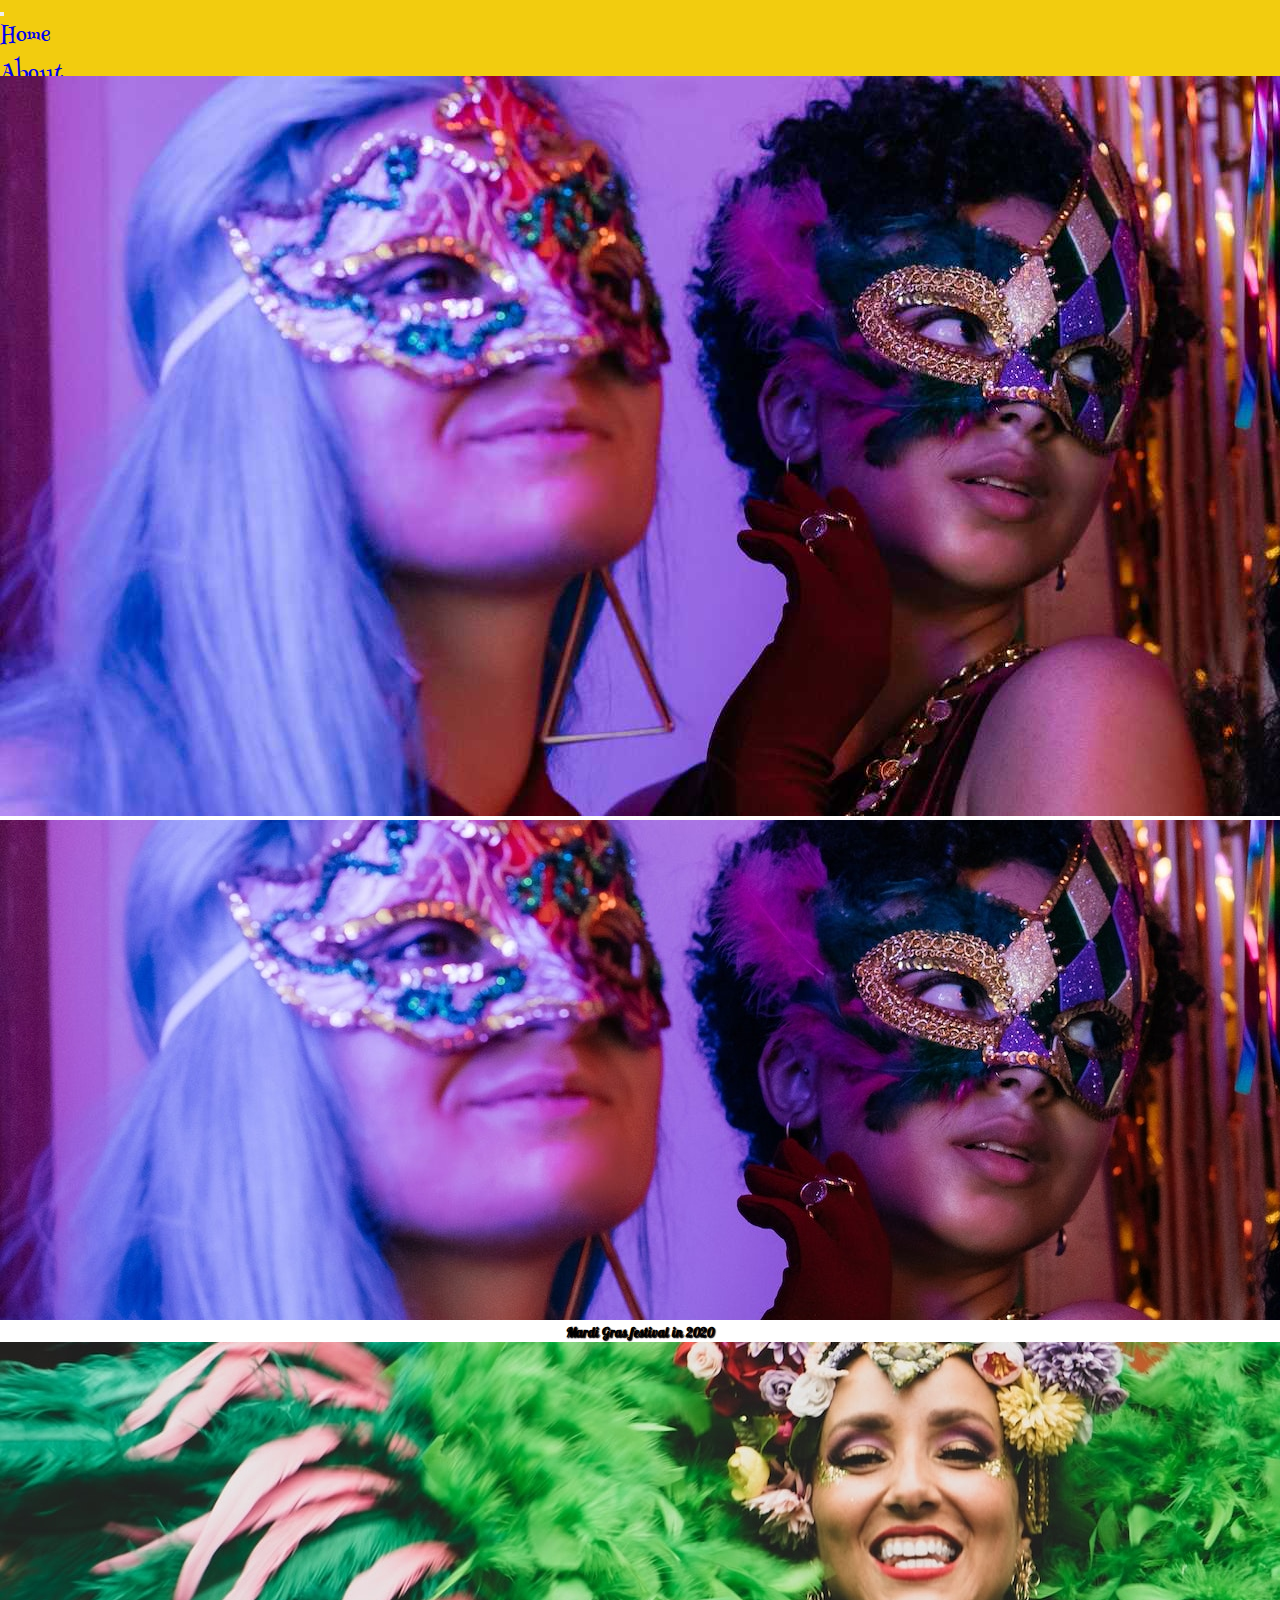
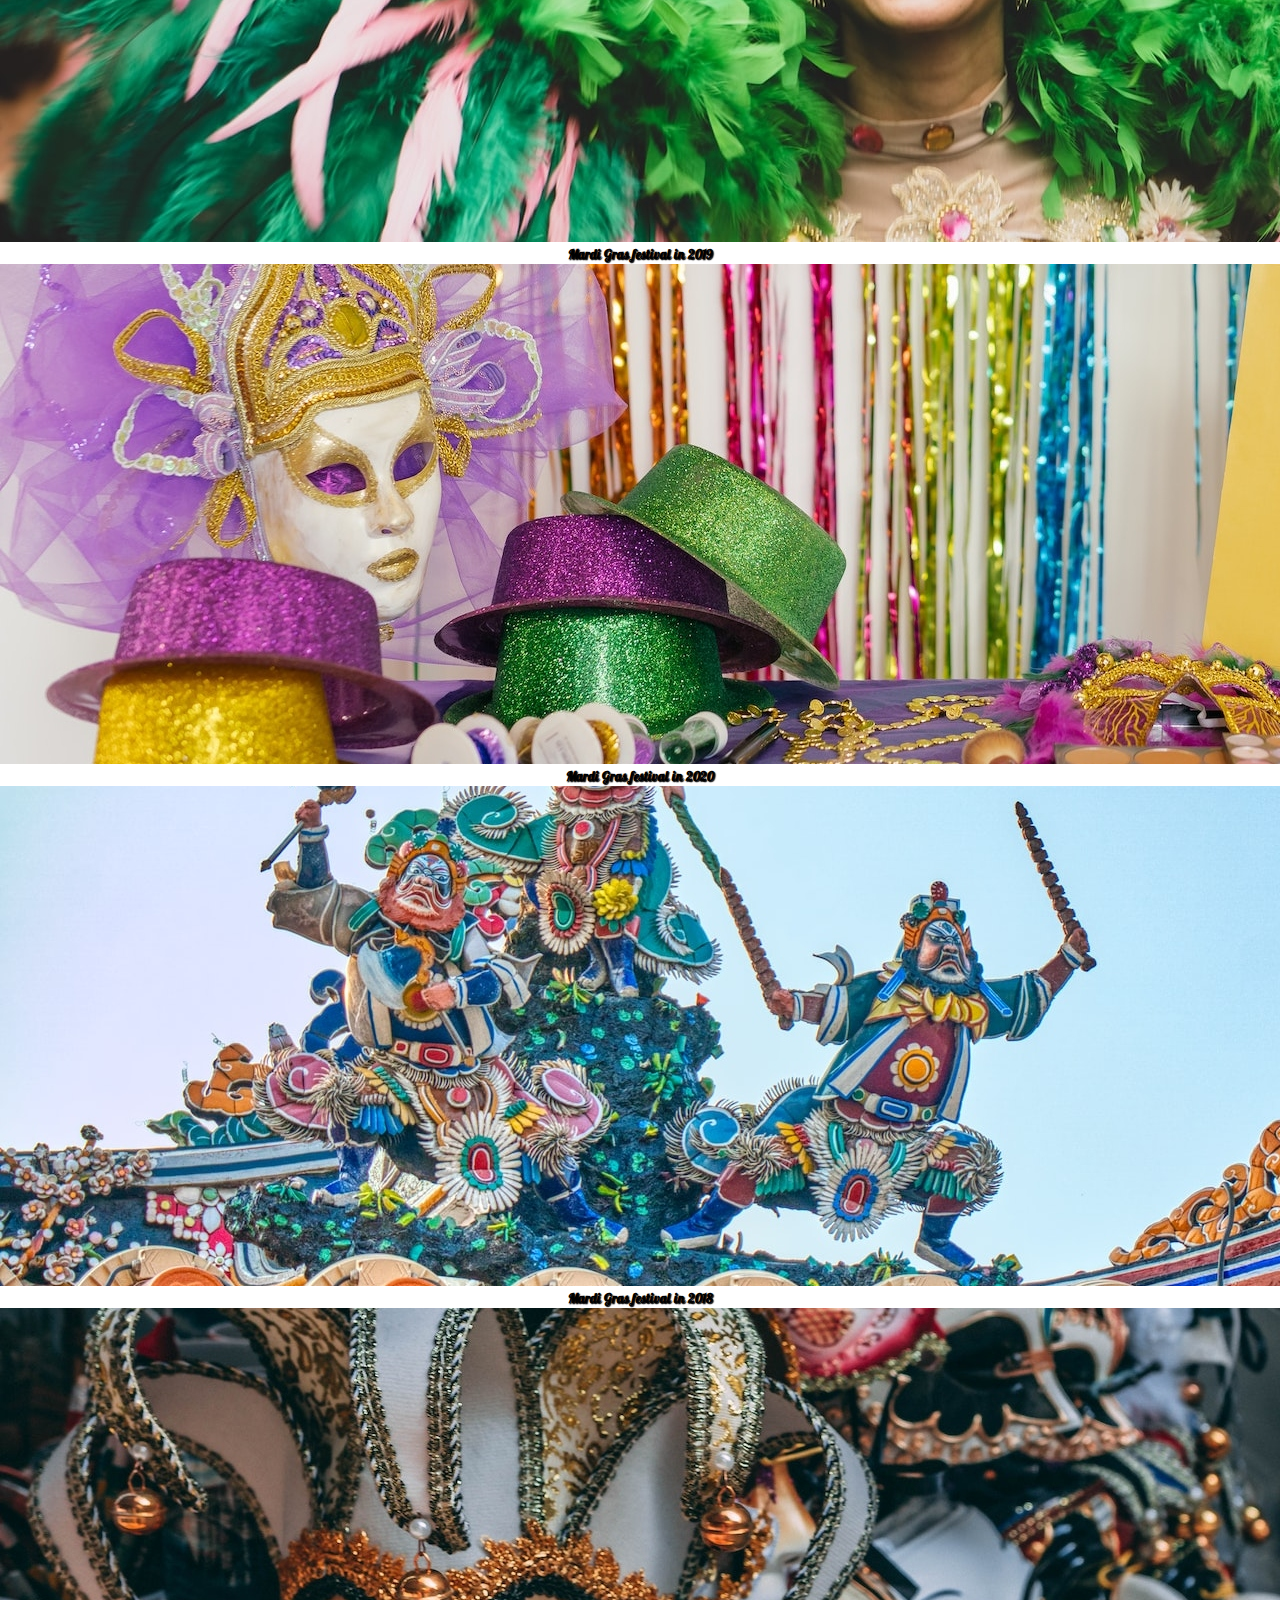
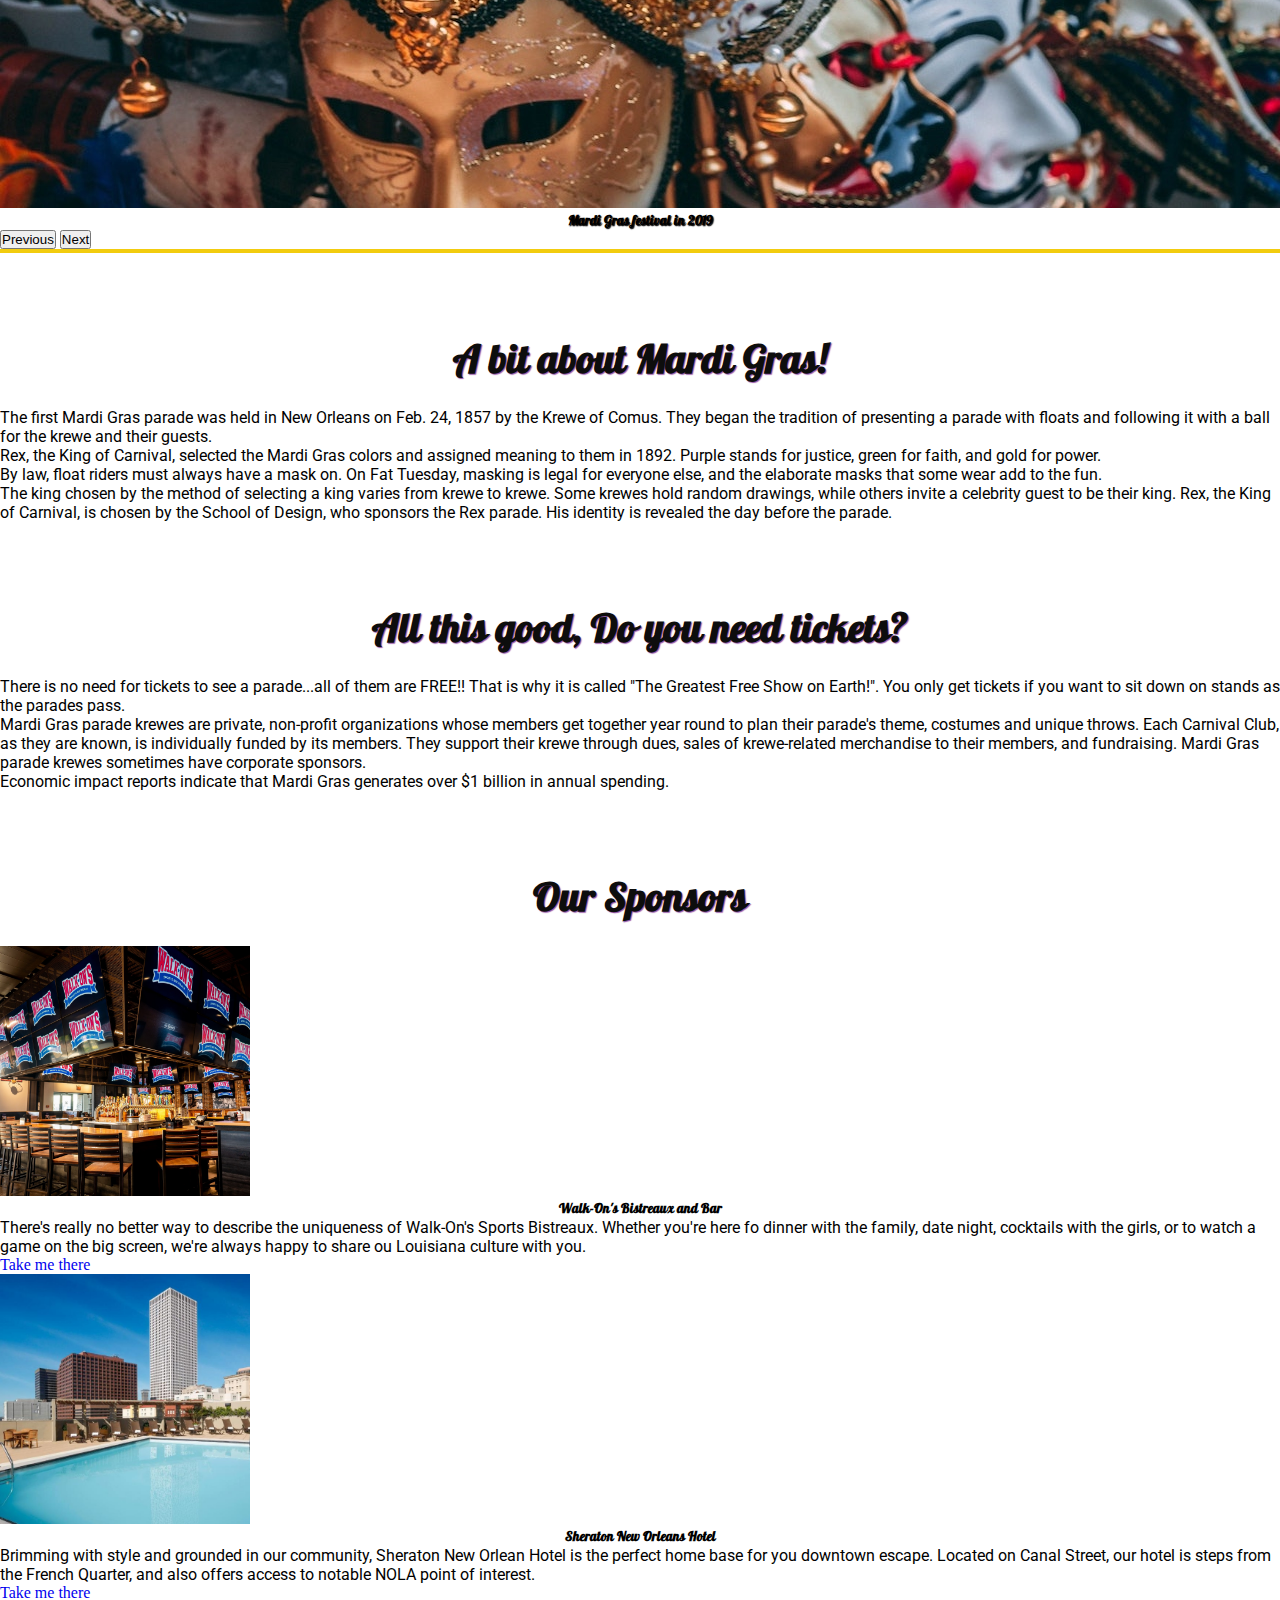
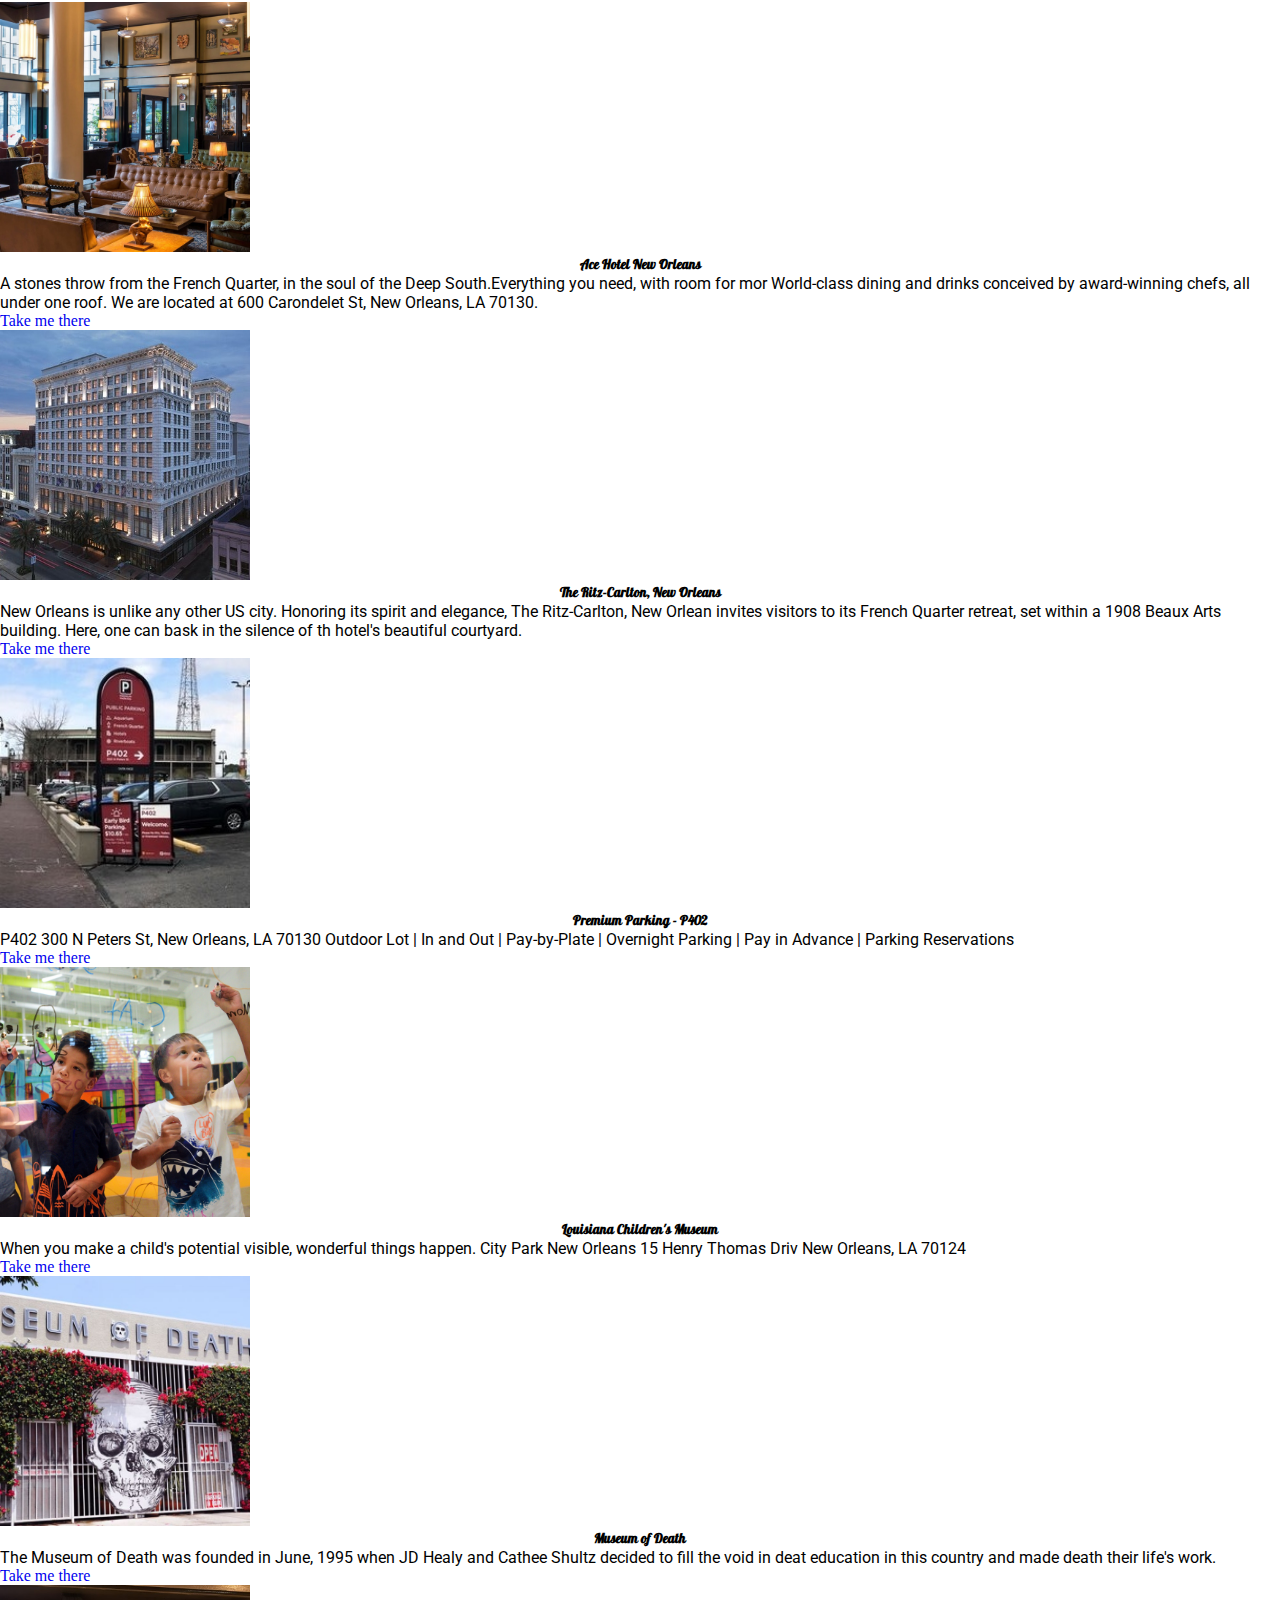
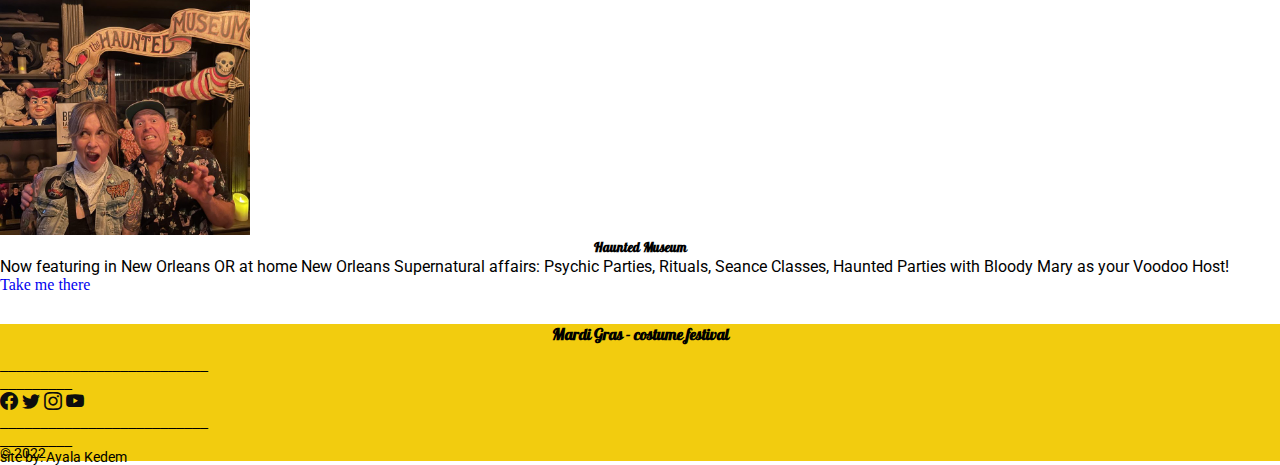
<file: index.html>
<!DOCTYPE html>
<html lang="en">
<head>
  <meta charset="UTF-8">
  <meta http-equiv="X-UA-Compatible" content="IE=edge">
  <meta name="viewport" content="width=device-width, initial-scale=1.0">
  <title>Mardi Gras - Home</title>
    <!-- Bootstrap import -->
    <link href="https://cdn.jsdelivr.net/npm/bootstrap@5.2.0/dist/css/bootstrap.min.css"
      rel="stylesheet"
      integrity="sha384-gH2yIJqKdNHPEq0n4Mqa/HGKIhSkIHeL5AyhkYV8i59U5AR6csBvApHHNl/vI1Bx"
      crossorigin="anonymous"/>
    <link rel="stylesheet"
      href="https://cdn.jsdelivr.net/npm/bootstrap-icons@1.9.1/font/bootstrap-icons.css"/>
    <script src="https://cdn.jsdelivr.net/npm/bootstrap@5.2.0/dist/js/bootstrap.bundle.min.js"
      integrity="sha384-A3rJD856KowSb7dwlZdYEkO39Gagi7vIsF0jrRAoQmDKKtQBHUuLZ9AsSv4jD4Xa"
      crossorigin="anonymous"></script>
  <link rel="stylesheet" href="style/main.css">
  <link rel="sohrtcun icon" href="img/favicon.png">
</head>

<body>
  <div class="container-fluid p-0">
    
    <!-- Nav -->
    <header>
      <nav class="navbar navbar-expand-lg w-100 myNav d-flex justify-content-between">
        <div class="container-fluid p-0">
          <button class="navbar-toggler ms-3" type="button" data-bs-toggle="collapse" data-bs-target="#navbarSupportedContent" aria-controls="navbarSupportedContent" aria-expanded="false"
           aria-label="Toggle navigation">
            <span class="navbar-toggler-icon"></span>
          </button>
          <div class="collapse navbar-collapse pt-1" id="navbarSupportedContent">
            <ul class="navbar-nav me-auto mb-2 mb-lg-0 w-450 d-flex justify-content-around ms-lg-4 ps-3">
              <li class="nav-item">
                <a class="nav-link active hover1" aria-current="page" href="index.html">Home</a>
              </li>
              <li class="nav-item">
                <a class="nav-link hover2" href="about.html">About</a>
              </li>
              <li class="nav-item">
                <a class="nav-link hover1" href="media.html">Media</a>
              </li>
              <li class="nav-item">
                <a class="nav-link hover2" href="faq.html">FAQ</a>
              </li>
              <li class="nav-item">
                <a class="nav-link hover1" href="contact.html">Contact</a>
              </li>
            </ul>
            <div class="d-xl-block d-lg-none position-absolute mt-xl-0 ms-xl-0 mt-3 ms-4 top-0 start-50 translate-middle-x">
              <a href="index.html">
                <img src="logo.png" alt="logo Mardi Gras New Orlean" class="w-10">
              </a>
            </div>
            <div class="d-xl-none d-lg-block d-none position-absolute top-0 start-50">
              <a href="index.html">
                <img src="logo.png" alt="logo Mardi Gras New Orlean" class="w-10">
              </a>
            </div>

            <!-- Icons -->
            <div class="w-200 d-none d-lg-flex justify-content-around me-lg-5">
              <!-- FaceBook -->
              <a class="btn btn-outline-dark d-flex align-items-center hoverP" href="https://www.facebook.com/MardiGrasNewOrleans" target="_blank">
                <i class="bi bi-facebook"></i> 
              </a>
              <!-- Twitter -->
              <a class="btn btn-outline-dark d-flex align-items-center hoverG" href="https://twitter.com/MardiGrasNOLA" target="_blank">
                <i class="bi bi-twitter"></i> 
              </a>
              <!-- Instagram -->
              <a class="btn btn-outline-dark d-flex align-items-center hoverP" href="https://www.instagram.com/mardigrasneworleans/" target="_blank">
                <i class="bi bi-instagram"></i> 
              </a>
              <!-- YouTube -->
              <a class="btn btn-outline-dark d-flex align-items-center hoverG" href="https://www.youtube.com/channel/UCOrq1qF6dVDn9Do-wvbKh0Q" target="_blank">
                <i class="bi bi-youtube"></i> 
              </a>
            </div>
          </div>
        </div>
      </nav>
    </header>
    <!-- /Nav -->
  <!-- container-fluid End -->

  <div class="container-fluid p-0">
    <img src="./img/carousel.jpg" class="d-md-none w-100" alt="caruoselPic">
    <!-- Carousel -->
    <div id="carouselExampleCaptions" class="carousel slide carousel-fade" data-bs-ride="carousel">
      <div class="carousel-inner d-md-block d-none">
        <!-- Pic1 -->
        <div class="carousel-item active">
          <img src="./img/caruoselPic1.jpg" class="d-block w-100" alt="caruoselPic">
          <div class="carousel-caption d-none d-md-block">
            <h5 class="myShadow">Mardi Gras festival in 2020</h5>
          </div>
        </div>
        <!-- Pic2 -->
        <div class="carousel-item">
          <img src="./img/caruoselPic2.jpg" class="d-block w-100" alt="caruoselPic">
          <div class="carousel-caption d-none d-md-block">
            <h5 class="myShadow">Mardi Gras festival in 2019</h5>
          </div>
        </div>
        <!-- Pic3 -->
        <div class="carousel-item">
          <img src="./img/caruoselPic3.jpg" class="d-block w-100" alt="caruoselPic">
          <div class="carousel-caption d-none d-md-block">
            <h5 class="myShadow">Mardi Gras festival in 2020</h5>
          </div>
        </div>
        <!-- Pic4 -->
        <div class="carousel-item">
          <img src="./img/caruoselPic4.jpg" class="d-block w-100" alt="caruoselPic">
          <div class="carousel-caption d-none d-md-block">
            <h5 class="myShadow">Mardi Gras festival in 2018</h5>
          </div>
        </div>
        <!-- Pic5 -->
        <div class="carousel-item">
          <img src="./img/caruoselPic5.jpg" class="d-block w-100" alt="caruoselPic">
          <div class="carousel-caption d-none d-md-block">
            <h5 class="myShadow">Mardi Gras festival in 2019</h5>
          </div>
        </div>
      </div>
      <button class="carousel-control-prev d-md-block d-none" type="button" data-bs-target="#carouselExampleCaptions" data-bs-slide="prev">
        <span class="carousel-control-prev-icon" aria-hidden="true"></span>
        <span class="visually-hidden">Previous</span>
      </button>
      <button class="carousel-control-next d-md-block d-none" type="button" data-bs-target="#carouselExampleCaptions" data-bs-slide="next">
        <span class="carousel-control-next-icon" aria-hidden="true"></span>
        <span class="visually-hidden">Next</span>
      </button>
    </div>
    <!-- /Carousel -->
    <div class="myBorder"></div>
  </div>
  <!-- container-fluid End -->
  

  <!-- Container Start -->
  <div class="container w-75">
    <!-- Text Grid -->
    <div class="row text-center">
      <div class="col-md-6">
        <section>
          <h1>A bit about Mardi Gras!</h1>
          <p>
            The first Mardi Gras parade was held in New Orleans on Feb. 24, 1857 by the Krewe of Comus. They began the tradition of presenting a parade with floats and following it with a ball for the krewe and their guests.
          </p>
          <p>
            Rex, the King of Carnival, selected the Mardi Gras colors and assigned meaning to them in 1892. Purple stands for justice, green for faith, and gold for power.
          </p>
          <p>
            By law, float riders must always have a mask on. On Fat Tuesday, masking is legal for everyone else, and the elaborate masks that some wear add to the fun.
          </p>
          <p>
            The king chosen by the method of selecting a king varies from krewe to krewe. Some krewes hold random drawings, while others invite a celebrity guest to be their king. Rex, the King of Carnival, is chosen by the School of Design, who sponsors the Rex parade. His identity is revealed the day before the parade.
          </p>
        </section>
      </div>

      <div class="col-md-6">
        <section>
          <h1>All this good, Do you need tickets?</h1>
          <p>
            There is no need for tickets to see a parade...all of them are FREE!! That is why it is called "The Greatest Free Show on Earth!". You only get tickets if you want to sit down on stands as the parades pass.
          </p>
          <p>
            Mardi Gras parade krewes are private, non-profit organizations whose members get together year round to plan their parade's theme, costumes and unique throws. Each Carnival Club, as they are known, is individually funded by its members. They support their krewe through dues, sales of krewe-related merchandise to their members, and fundraising. Mardi Gras parade krewes sometimes have corporate sponsors.
          </p>
          <p>
            Economic impact reports indicate that Mardi Gras generates over $1 billion in annual spending.
          </p>
        </section>
      </div>
    </div>
  </div>
  <!-- container End -->

  <!-- Container Card Start -->
  <div class="container container-card">
    <!-- Gris for Cards -->
    <h1>Our Sponsors</h1>
    <div class="card-deck row row-cols-1 row-cols-sm-2 row-cols-md-3 row-cols-lg-4 justify-content-center text-center myContainer-card">
      <!-- Card 1 -->
      <div class="col mb-4">
        <div class="card myTransform h-100">
          <a href="https://walk-ons.com/" target="_blank">
            <img src="./img/pic1Walk-On's Bistreaux and Bar.jpg" class="card-img-top" alt="Walk-On's Bistreaux and Bar">
          </a>
          <div class="card-body d-flex flex-column justify-content-between align-items-center">
            <div>
              <h5 class="card-title">Walk-On's Bistreaux and Bar</h5>
              <p class="card-text">There's really no better way to describe the uniqueness of Walk-On's Sports Bistreaux. Whether you're here fo  dinner with the family, date night, cocktails with the girls, or to watch a game on the big screen, we're always happy to share ou  Louisiana culture with you.</p>
            </div>
            <a href="https://walk-ons.com/" target="_blank" class="btn btn-secondary w-75 mt-3">Take me there</a>
          </div>
        </div>
      </div>
      <!-- Card 2 -->
      <div class="col mb-4">
        <div class="card myTransform h-100">
          <a href="https://www.junghotel.com/?gclid=Cj0KCQjw94WZBhDtARIsAKxWG-9XOOPzsNevm6_eyzluPL4q--R-xoEVzA89yLCGCX3CGNZsduOIl-MaAgGWEALw_wc gclsrc=aw.ds" target="_blank">
            <img src="./img/pic2Sheraton New Orleans Hotel.jpg" class="card-img-top" alt="Sheraton New Orleans Hotel">
          </a>
          <div class="card-body d-flex flex-column justify-content-between align-items-center">
            <div>
              <h5 class="card-title">Sheraton New Orleans Hotel</h5>
              <p class="card-text">Brimming with style and grounded in our community, Sheraton New Orlean Hotel is the perfect home base for you  downtown escape. Located on Canal Street, our hotel is steps from the French Quarter, and also offers access to notable NOLA point  of interest.</p>
            </div>
            <a href="https://www.junghotel.com/?gclid=Cj0KCQjw94WZBhDtARIsAKxWG-9XOOPzsNevm6_eyzluPL4q--R-xoEVzA89yLCGCX3CGNZsduOIl-MaAgGWEALw_wc gclsrc=aw.ds" target="_blank" class="btn btn-secondary w-75 mt-3">Take me there</a>
          </div>
        </div>
      </div>
      <!-- Card 3 -->
      <div class="col mb-4">
        <div class="card myTransform h-100">
          <a href="https://acehotel.com/new-orleans/rooms/" target="_blank">
            <img src="./img/pic3Ace Hotel New Orleans.jpg" class="card-img-top" alt="Ace Hotel New Orleans">
          </a>
          <div class="card-body d-flex flex-column justify-content-between align-items-center">
            <div>
              <h5 class="card-title">Ace Hotel New Orleans</h5>
              <p class="card-text">A stones throw from the French Quarter, in the soul of the Deep South.Everything you need, with room for mor World-class dining and drinks conceived by award-winning chefs, all under one roof.
              We are located at 600 Carondelet St, New Orleans, LA 70130.</p>
            </div>
            <a href="https://acehotel.com/new-orleans/rooms/" target="_blank" class="btn btn-secondary w-75 mt-3">Take me there</a>
          </div>
        </div>
      </div>
      <!-- Card 4 -->
      <div class="col mb-4">
        <div class="card myTransform h-100">
          <a href="https://www.ritzcarlton.com/en/hotels/new-orleans" target="_blank">
            <img src="./img/pic4The Ritz-Carlton, New Orleans.jpg" class="card-img-top" alt="The Ritz-Carlton, New Orleans">
          </a>
          <div class="card-body d-flex flex-column justify-content-between align-items-center">
            <div>
              <h5 class="card-title">The Ritz-Carlton, New Orleans</h5>
              <p class="card-text">New Orleans is unlike any other US city. Honoring its spirit and elegance, The Ritz-Carlton, New Orlean  invites visitors to its French Quarter retreat, set within a 1908 Beaux Arts building. Here, one can bask in the silence of th  hotel's beautiful courtyard.</p>
            </div>
            <a href="https://www.ritzcarlton.com/en/hotels/new-orleans" target="_blank" class="btn btn-secondary w-75 mt-3">Take me there</a>
          </div>
        </div>
      </div>
      <!-- Card 5 -->
      <div class="col mb-4">
        <div class="card myTransform h-100">
          <a href="https://www.premiumparking.com/P402" target="_blank">
            <img src="./img/pic5Premium Parking - P402.jpg" class="card-img-top" alt="Louisiana Children's Museum">
          </a>
          <div class="card-body d-flex flex-column justify-content-between align-items-center">
            <div>
              <h5 class="card-title">Premium Parking - P402</h5>
              <p class="card-text">P402 300 N Peters St, New Orleans, LA 70130
              Outdoor Lot | In and Out | Pay-by-Plate | Overnight Parking | Pay in Advance | Parking Reservations</p>
            </div>
            <a href="https://www.premiumparking.com/P402" target="_blank" class="btn btn-secondary w-75 mt-3">Take me there</a>
          </div>
        </div>
      </div>
      <!-- Card 6 -->
      <div class="col mb-4">
        <div class="card myTransform h-100">
          <a href="https://lcm.org/" target="_blank">
            <img src="./img/pic6Louisiana Children's Museum.jpg" class="card-img-top" alt="Louisiana Children's Museum">
          </a>
          <div class="card-body d-flex flex-column justify-content-between align-items-center">
            <div>
              <h5 class="card-title">Louisiana Children's Museum</h5>
              <p class="card-text">When you make a child's potential visible, wonderful things happen. City Park New Orleans 15 Henry Thomas Driv New Orleans, LA 70124</p>
            </div>
            <a href="https://lcm.org/" target="_blank" class="btn btn-secondary w-75 mt-3">Take me there</a>
          </div>
        </div>
      </div>
      <!-- Card 7 -->
      <div class="col mb-4">
        <div class="card myTransform h-100">
          <a href="http://www.museumofdeath.net/" target="_blank">
            <img src="./img/pic7Museum of Death.jpg" class="card-img-top" alt="Museum of Death">
          </a>
          <div class="card-body d-flex flex-column justify-content-between align-items-center">
            <div>
              <h5 class="card-title">Museum of Death</h5>
              <p class="card-text">The Museum of Death was founded in June, 1995 when JD Healy and Cathee Shultz decided to fill the void in deat education in this country and made death their life's work.</p>
            </div>
            <a href="http://www.museumofdeath.net/" target="_blank" class="btn btn-secondary w-75 mt-3">Take me there</a>
          </div>
        </div>
      </div>
      <!-- Card 8 -->
      <div class="col mb-4">
        <div class="card myTransform h-100">
          <a href="https://thehauntedmuseum.com/" target="_blank">
            <img src="./img/pic8Haunted Museum.jpg" class="card-img-top" alt="Haunted Museum">
          </a>
          <div class="card-body d-flex flex-column justify-content-between align-items-center">
            <div>
              <h5 class="card-title">Haunted Museum</h5>
              <p class="card-text">Now featuring in New Orleans OR at home New Orleans Supernatural affairs: Psychic Parties, Rituals, Seance Classes, Haunted Parties with Bloody Mary as your Voodoo Host!</p>
            </div>
          <a href="https://thehauntedmuseum.com/" target="_blank" class="btn btn-secondary w-75 mt-3">Take me there</a>
        </div>
      </div>
    </div>
  </div>
  </div>
  <!-- Container Card End -->


  <!-- Container-Fluid Start -->
  <div class="container-fluid p-0">
    <!-- Footer -->
    <footer class="text-center d-flex flex-column gap-2 align-items-center pt-4 pb-3 mt-5 myFooter">
      <h4>Mardi Gras - costume festival</h4>
      <!-- Icons -->
      <div class="d-flex mt-2">
          <div class="d-sm-block d-none">__________________________</div>
          <div class="d-sm-none d-block">_________</div>
          <div class="w-200 d-flex justify-content-around">
          <!-- FaceBook -->
          <a class="d-flex align-items-center" href="https://www.facebook.com/MardiGrasNewOrleans" target="_blank">
            <i class="bi bi-facebook fbh"></i> 
          </a>
          <!-- Twitter -->
          <a class="d-flex align-items-center" href="https://twitter.com/MardiGrasNOLA" target="_blank">
            <i class="bi bi-twitter th"></i> 
          </a>
          <!-- Instagram -->
          <a class="d-flex align-items-center" href="https://www.instagram.com/mardigrasneworleans/" target="_blank">
            <i class="bi bi-instagram ih"></i> 
          </a>
          <!-- YouTube -->
          <a class="d-flex align-items-center" href="https://www.youtube.com/channel/UCOrq1qF6dVDn9Do-wvbKh0Q" target="_blank">
            <i class="bi bi-youtube yth"></i> 
          </a>
        </div>
        <div class="d-sm-block d-none">__________________________</div>
        <div class="d-sm-none d-block">_________</div>
      </div>
      <p class="mt-2 text-black-50">site by: Ayala Kedem</p>
      <p class="myMinusMargin text-black-50">© 2022</p>
    </footer>
  </div>
</body>
</file>
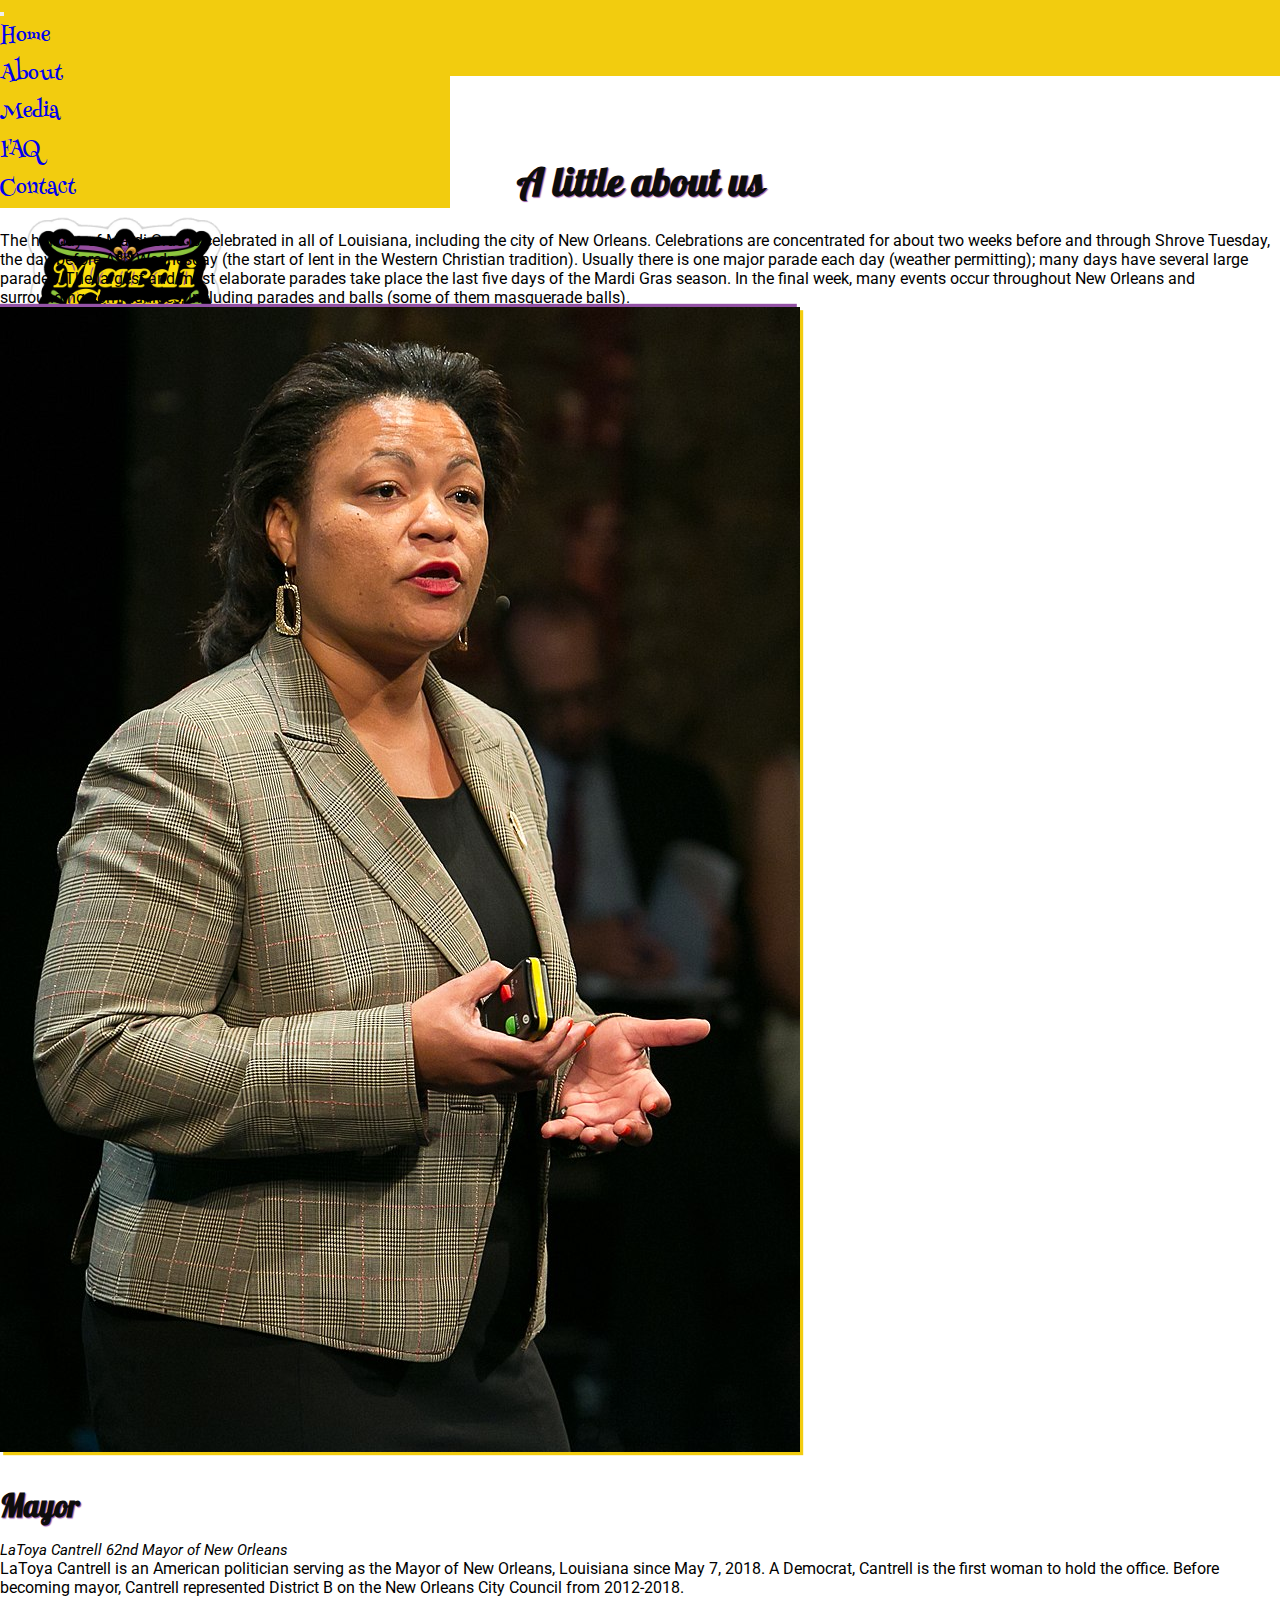
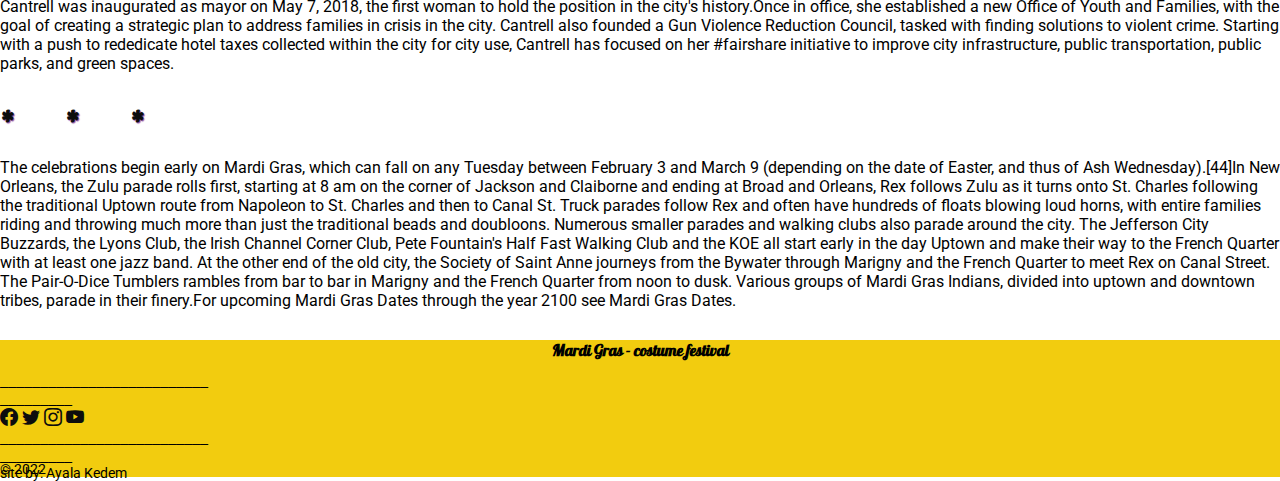
<file: about.html>
<!DOCTYPE html>
<html lang="en">
<head>
  <meta charset="UTF-8">
  <meta http-equiv="X-UA-Compatible" content="IE=edge">
  <meta name="viewport" content="width=device-width, initial-scale=1.0">
  <title>Mardi Gras - About</title>
    <!-- Bootstrap import -->
    <link href="https://cdn.jsdelivr.net/npm/bootstrap@5.2.0/dist/css/bootstrap.min.css"
      rel="stylesheet"
      integrity="sha384-gH2yIJqKdNHPEq0n4Mqa/HGKIhSkIHeL5AyhkYV8i59U5AR6csBvApHHNl/vI1Bx"
      crossorigin="anonymous"/>
    <link rel="stylesheet"
      href="https://cdn.jsdelivr.net/npm/bootstrap-icons@1.9.1/font/bootstrap-icons.css"/>
    <script src="https://cdn.jsdelivr.net/npm/bootstrap@5.2.0/dist/js/bootstrap.bundle.min.js"
      integrity="sha384-A3rJD856KowSb7dwlZdYEkO39Gagi7vIsF0jrRAoQmDKKtQBHUuLZ9AsSv4jD4Xa"
      crossorigin="anonymous"></script>
  <link rel="stylesheet" href="style/main.css">
  <link rel="sohrtcun icon" href="img/favicon.png">
</head>

<body>
  <div class="container-fluid p-0">
    
    <!-- Nav -->
    <header>
      <nav class="navbar navbar-expand-lg w-100 myNav d-flex justify-content-between">
        <div class="container-fluid p-0">
          <button class="navbar-toggler ms-3" type="button" data-bs-toggle="collapse" data-bs-target="#navbarSupportedContent" aria-controls="navbarSupportedContent" aria-expanded="false"
           aria-label="Toggle navigation">
            <span class="navbar-toggler-icon"></span>
          </button>
          <div class="collapse navbar-collapse pt-1" id="navbarSupportedContent">
            <ul class="navbar-nav me-auto mb-2 mb-lg-0 w-450 d-flex justify-content-around ms-lg-4 ps-3">
              <li class="nav-item">
                <a class="nav-link hover1" href="index.html">Home</a>
              </li>
              <li class="nav-item">
                <a class="nav-link active hover2" aria-current="page" href="about.html">About</a>
              </li>
              <li class="nav-item">
                <a class="nav-link hover1" href="media.html">Media</a>
              </li>
              <li class="nav-item">
                <a class="nav-link hover2" href="faq.html">FAQ</a>
              </li>
              <li class="nav-item">
                <a class="nav-link hover1" href="contact.html">Contact</a>
              </li>
            </ul>
            <div class="d-xl-block d-lg-none position-absolute mt-xl-0 ms-xl-0 mt-3 ms-4 top-0 start-50 translate-middle-x">
              <a href="index.html">
                <img src="logo.png" alt="logo Mardi Gras New Orlean" class="w-10">
              </a>
            </div>
            <div class="d-xl-none d-lg-block d-none position-absolute top-0 start-50">
              <a href="index.html">
                <img src="logo.png" alt="logo Mardi Gras New Orlean" class="w-10">
              </a>
            </div>

            <!-- Icons -->
            <div class="w-200 d-none d-lg-flex justify-content-around me-lg-5">
              <!-- FaceBook -->
              <a class="btn btn-outline-dark d-flex align-items-center hoverP" href="https://www.facebook.com/MardiGrasNewOrleans" target="_blank">
                <i class="bi bi-facebook"></i> 
              </a>
              <!-- Twitter -->
              <a class="btn btn-outline-dark d-flex align-items-center hoverG" href="https://twitter.com/MardiGrasNOLA" target="_blank">
                <i class="bi bi-twitter"></i> 
              </a>
              <!-- Instagram -->
              <a class="btn btn-outline-dark d-flex align-items-center hoverP" href="https://www.instagram.com/mardigrasneworleans/" target="_blank">
                <i class="bi bi-instagram"></i> 
              </a>
              <!-- YouTube -->
              <a class="btn btn-outline-dark d-flex align-items-center hoverG" href="https://www.youtube.com/channel/UCOrq1qF6dVDn9Do-wvbKh0Q" target="_blank">
                <i class="bi bi-youtube"></i> 
              </a>
            </div>
          </div>
        </div>
      </nav>
    </header>
    <!-- /Nav -->
  <!-- container-fluid End -->

  <!-- Container Start -->
  <div class="container w-75 mt-lg-5">
    <div class="row mx-auto justify-content-center">
      <div class="col-lg-9">
        <section>
          <h1 class="text-lg-start pt-lg-5 pt-0 pt-xxl-4">A little about us</h1>
          <p class="text-center">
            The holiday of Mardi Gras is celebrated in all of Louisiana, including the city of New Orleans. Celebrations are concentrated for about two weeks before and through Shrove Tuesday, the day before Ash Wednesday (the start of lent in the Western Christian tradition). Usually there is one major parade each day (weather permitting); many days have several large parades. The largest and most elaborate parades take place the last five days of the Mardi Gras season. In the final week, many events occur throughout New Orleans and surrounding communities, including parades and balls (some of them masquerade balls).
          </p>
        </section>
      </div>
    </div>

    <div class="row p-md-4 mt-md-5 mt-4 justify-content-center">
      <div class="col-xl-4 col-md-7 col-sm-9 align-items-center">
        <img src="img/PopTech-_LaToya_Cantrell_(cropped).jpg" alt="LaToya Cantrell - mayor" class="w-100 my_colorful_shadow">
      </div>
      <div class="col-xl-7 col-md-8 text-xl-start text-center ms-xl-5 mt-3">
        <h2>Mayor</h2>
        <p class="my_italic">
          LaToya Cantrell 62nd Mayor of New Orleans
        </p>
        <p>
          LaToya Cantrell is an American politician serving as the Mayor of New Orleans, Louisiana since May 7, 2018. A Democrat, Cantrell is the first woman to hold the office. Before becoming mayor, Cantrell represented District B on the New Orleans City Council from 2012-2018.
        </p>
        <p>
          Cantrell was inaugurated as mayor on May 7, 2018, the first woman to hold the position in the city's history.Once in office, she established a new Office of Youth and Families, with the goal of creating a strategic plan to address families in crisis in the city. Cantrell also founded a Gun Violence Reduction Council, tasked with finding solutions to violent crime. Starting with a push to rededicate hotel taxes collected within the city for city use, Cantrell has focused on her #fairshare initiative to improve city infrastructure, public transportation, public parks, and green spaces.
        </p>
      </div>

      <div class="row mx-auto justify-content-center text-center">
        <h2 class="pt-md-5 m-4">* &nbsp &nbsp &nbsp * &nbsp &nbsp &nbsp *</h2>
        <p class="col-lg-11 col-12">
          The celebrations begin early on Mardi Gras, which can fall on any Tuesday between February 3 and March 9 (depending on the date of Easter, and thus of Ash Wednesday).[44]In New Orleans, the Zulu parade rolls first, starting at 8 am on the corner of Jackson and Claiborne and ending at Broad and Orleans, Rex follows Zulu as it turns onto St. Charles following the traditional Uptown route from Napoleon to St. Charles and then to Canal St. Truck parades follow Rex and often have hundreds of floats blowing loud horns, with entire families riding and throwing much more than just the traditional beads and doubloons. Numerous smaller parades and walking clubs also parade around the city. The Jefferson City Buzzards, the Lyons Club, the Irish Channel Corner Club, Pete Fountain's Half Fast Walking Club and the KOE all start early in the day Uptown and make their way to the French Quarter with at least one jazz band. At the other end of the old city, the Society of Saint Anne journeys from the Bywater through Marigny and the French Quarter to meet Rex on Canal Street. The Pair-O-Dice Tumblers rambles from bar to bar in Marigny and the French Quarter from noon to dusk. Various groups of Mardi Gras Indians, divided into uptown and downtown tribes, parade in their finery.For upcoming Mardi Gras Dates through the year 2100 see Mardi Gras Dates.
        </p>
      </div>
      
    </div>

  </div>
  <!-- Container End -->

  <!-- Container-Fluid Start -->
  <div class="container-fluid p-0">
    <!-- Footer -->
    <footer class="text-center d-flex flex-column gap-2 align-items-center pt-4 pb-3 mt-5 myFooter">
      <h4>Mardi Gras - costume festival</h4>
      <!-- Icons -->
      <div class="d-flex mt-2">
        <div class="d-sm-block d-none">__________________________</div>
        <div class="d-sm-none d-block">_________</div>
          <div class="w-200 d-flex justify-content-around">
          <!-- FaceBook -->
          <a class="d-flex align-items-center" href="https://www.facebook.com/MardiGrasNewOrleans" target="_blank">
            <i class="bi bi-facebook fbh"></i> 
          </a>
          <!-- Twitter -->
          <a class="d-flex align-items-center" href="https://twitter.com/MardiGrasNOLA" target="_blank">
            <i class="bi bi-twitter th"></i> 
          </a>
          <!-- Instagram -->
          <a class="d-flex align-items-center" href="https://www.instagram.com/mardigrasneworleans/" target="_blank">
            <i class="bi bi-instagram ih"></i> 
          </a>
          <!-- YouTube -->
          <a class="d-flex align-items-center" href="https://www.youtube.com/channel/UCOrq1qF6dVDn9Do-wvbKh0Q" target="_blank">
            <i class="bi bi-youtube yth"></i> 
          </a>
        </div>
        <div class="d-sm-block d-none">__________________________</div>
          <div class="d-sm-none d-block">_________</div>
      </div>
      <p class="mt-2 text-black-50">site by: Ayala Kedem</p>
      <p class="myMinusMargin text-black-50">© 2022</p>
    </footer>
  </div>
</body>
</file>
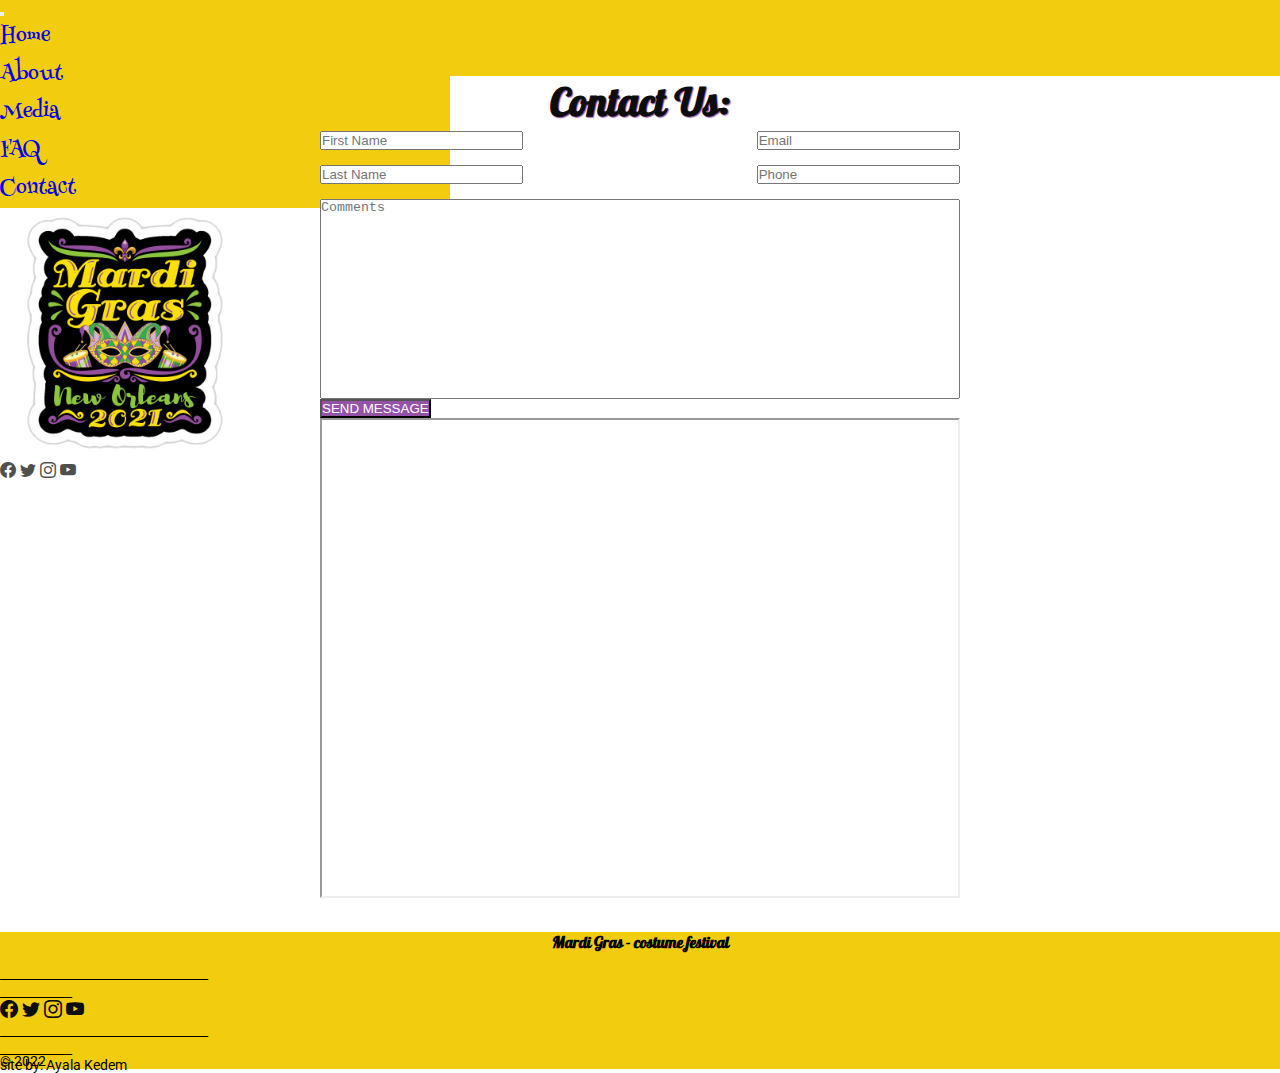
<file: contact.html>
<!DOCTYPE html>
<html lang="en">
<head>
    <meta charset="UTF-8">
    <meta http-equiv="X-UA-Compatible" content="IE=edge">
    <meta name="viewport" content="width=device-width, initial-scale=1.0">
    <title>Mardi Gras - Contact</title>
    <!-- Bootstrap import -->
    <link href="https://cdn.jsdelivr.net/npm/bootstrap@5.2.0/dist/css/bootstrap.min.css"
      rel="stylesheet"
      integrity="sha384-gH2yIJqKdNHPEq0n4Mqa/HGKIhSkIHeL5AyhkYV8i59U5AR6csBvApHHNl/vI1Bx"
      crossorigin="anonymous"/>
    <link rel="stylesheet" href="https://cdn.jsdelivr.net/npm/bootstrap-icons@1.9.1/font/bootstrap-icons.css"/>
    <script
      src="https://cdn.jsdelivr.net/npm/bootstrap@5.2.0/dist/js/bootstrap.bundle.min.js"
      integrity="sha384-A3rJD856KowSb7dwlZdYEkO39Gagi7vIsF0jrRAoQmDKKtQBHUuLZ9AsSv4jD4Xa"
      crossorigin="anonymous"></script>
    <link rel="stylesheet" href="style/main.css">
    <link rel="sohrtcun icon" href="img/favicon.png">
</head>
<body>

  <div class="container-fluid p-0">
    <!-- Nav -->
    <header>
      <nav class="navbar navbar-expand-lg w-100 myNav d-flex justify-content-between">
        <div class="container-fluid p-0">
          <button class="navbar-toggler ms-3" type="button" data-bs-toggle="collapse" data-bs-target="#navbarSupportedContent" aria-controls="navbarSupportedContent" aria-expanded="false"
           aria-label="Toggle navigation">
            <span class="navbar-toggler-icon"></span>
          </button>
          <div class="collapse navbar-collapse pt-1" id="navbarSupportedContent">
            <ul class="navbar-nav me-auto mb-2 mb-lg-0 w-450 d-flex justify-content-around ms-lg-4 ps-3">
              <li class="nav-item">
                <a class="nav-link hover1" href="index.html">Home</a>
              </li>
              <li class="nav-item">
                <a class="nav-link hover2" href="about.html">About</a>
              </li>
              <li class="nav-item">
                <a class="nav-link hover1" href="media.html">Media</a>
              </li>
              <li class="nav-item">
                <a class="nav-link hover2" href="faq.html">FAQ</a>
              </li>
              <li class="nav-item">
                <a class="nav-link active hover1" aria-current="page" href="contact.html">Contact</a>
              </li>
            </ul>
            <div class="d-xl-block d-lg-none position-absolute mt-xl-0 ms-xl-0 mt-3 ms-4 top-0 start-50 translate-middle-x">
              <a href="index.html">
                <img src="logo.png" alt="logo Mardi Gras New Orlean" class="contactImg">
              </a>
            </div>

            <!-- Icons -->
            <div class="w-200 d-none d-lg-flex justify-content-around me-lg-5">
              <!-- FaceBook -->
              <a class="btn btn-outline-dark d-flex align-items-center hoverP" href="https://www.facebook.com/MardiGrasNewOrleans" target="_blank">
                <i class="bi bi-facebook"></i> 
              </a>
              <!-- Twitter -->
              <a class="btn btn-outline-dark d-flex align-items-center hoverG" href="https://twitter.com/MardiGrasNOLA" target="_blank">
                <i class="bi bi-twitter"></i> 
              </a>
              <!-- Instagram -->
              <a class="btn btn-outline-dark d-flex align-items-center hoverP" href="https://www.instagram.com/mardigrasneworleans/" target="_blank">
                <i class="bi bi-instagram"></i> 
              </a>
              <!-- YouTube -->
              <a class="btn btn-outline-dark d-flex align-items-center hoverG" href="https://www.youtube.com/channel/UCOrq1qF6dVDn9Do-wvbKh0Q" target="_blank">
                <i class="bi bi-youtube"></i> 
              </a>
            </div>
          </div>
        </div>
      </nav>
    </header>
    <!-- /Nav -->
</div>
<!-- container-fluid End -->

<!-- for large screen -->
<div class="container d-flex flex-column">
  <h1 class="text-start myMinusMargin mt-5 mb-3 myContainer2">Contact Us:</h1>
  <!-- Form -->
  <form>
      <div class="myContainer">
        <input type="text" class="form-control myFName shadow-none" id="inputFName" aria-describedby="nameHelp" placeholder="First Name">
        <input type="text" class="form-control myLName shadow-none" id="inputLName" aria-describedby="nameHelp" placeholder="Last Name">
        <input type="email" class="form-control myEmail shadow-none" id="inputEmail" aria-describedby="emailHelp" placeholder="Email">
        <input type="number" class="form-control myPhone shadow-none" id="inputNumber" aria-describedby="numberHelp" placeholder="Phone">
        <textarea class="form-control myTextArea shadow-none" id="textArea" placeholder="Comments"></textarea>
      </div>
    <div class="row myContainer2">
      <input type="button" id="formBtn" value="SEND MESSAGE" class="form-control w-auto px-4 mx-auto mt-4 mb-5 shadow-none">
    </div>
    <div class="row align-items-center justify-content-center mt-2 myContainer2">
      <iframe id="map" src="https://www.google.com/maps/d/embed?mid=14-fXt1aXOxTRsF9VqjOtzfigBD0&hl=en&ehbc=2E312F" width="640" height="480" ></iframe>
    </div>
  </form>
</div>

<!-- for small screen -->
<!-- <div class="container w-75 d-block d-sm-none">
  <h1 class="text-start myMinusMargin mt-5">Contact Us:</h1>
  Form
  <form>
      <div class="myContainer">
        <input type="text" class="form-control myFName shadow-none" id="inputFName2" aria-describedby="nameHelp" placeholder="First Name">
        <input type="text" class="form-control myLName shadow-none" id="inputLName2" aria-describedby="nameHelp" placeholder="Last Name">
        <input type="email" class="form-control myEmail shadow-none" id="inputEmail2" aria-describedby="emailHelp" placeholder="Email">
        <input type="number" class="form-control myPhone shadow-none" id="inputNumber2" aria-describedby="numberHelp" placeholder="Phone">
        <textarea class="form-control myTextArea shadow-none" id="textArea2" placeholder="Comments"></textarea>
      </div>
    <div class="row align-items-center justify-content-center">
      <input type="button" id="formBtn2" value="SEND MESSAGE" class="form-control w-auto m-3 px-4 shadow-none">
      <span id="pop2"></span>
    </div>
    <div class="row align-items-center justify-content-center mt-2">
      <iframe id="map" src="https://www.google.com/maps/d/embed?mid=14-fXt1aXOxTRsF9VqjOtzfigBD0&hl=en&ehbc=2E312F" width="640" height="480" ></iframe>
    </div>
  </form>
</div> -->
<!-- Container End -->

<!-- Container-Fluid Start -->
<div class="container-fluid p-0 mt-5">
  <!-- Footer -->
  <footer class="text-center d-flex flex-column gap-2 align-items-center pt-4 pb-3 mt-5 myFooter">
    <h4>Mardi Gras - costume festival</h4>
    <!-- Icons -->
    <div class="d-flex mt-2">
      <div class="d-sm-block d-none">__________________________</div>
      <div class="d-sm-none d-block">_________</div>
        <div class="w-200 d-flex justify-content-around">
        <!-- FaceBook -->
        <a class="d-flex align-items-center" href="https://www.facebook.com/MardiGrasNewOrleans" target="_blank">
          <i class="bi bi-facebook fbh"></i> 
        </a>
        <!-- Twitter -->
        <a class="d-flex align-items-center" href="https://twitter.com/MardiGrasNOLA" target="_blank">
          <i class="bi bi-twitter th"></i> 
        </a>
        <!-- Instagram -->
        <a class="d-flex align-items-center" href="https://www.instagram.com/mardigrasneworleans/" target="_blank">
          <i class="bi bi-instagram ih"></i> 
        </a>
        <!-- YouTube -->
        <a class="d-flex align-items-center" href="https://www.youtube.com/channel/UCOrq1qF6dVDn9Do-wvbKh0Q" target="_blank">
          <i class="bi bi-youtube yth"></i> 
        </a>
      </div>
      <div class="d-sm-block d-none">__________________________</div>
      <div class="d-sm-none d-block">_________</div>
    </div>
    <p class="mt-2 text-black-50">site by: Ayala Kedem</p>
    <p class="myMinusMargin text-black-50">© 2022</p>
  </footer>
</div>

    <script src="js/contact.js"></script>
</body>
</html>
</file>
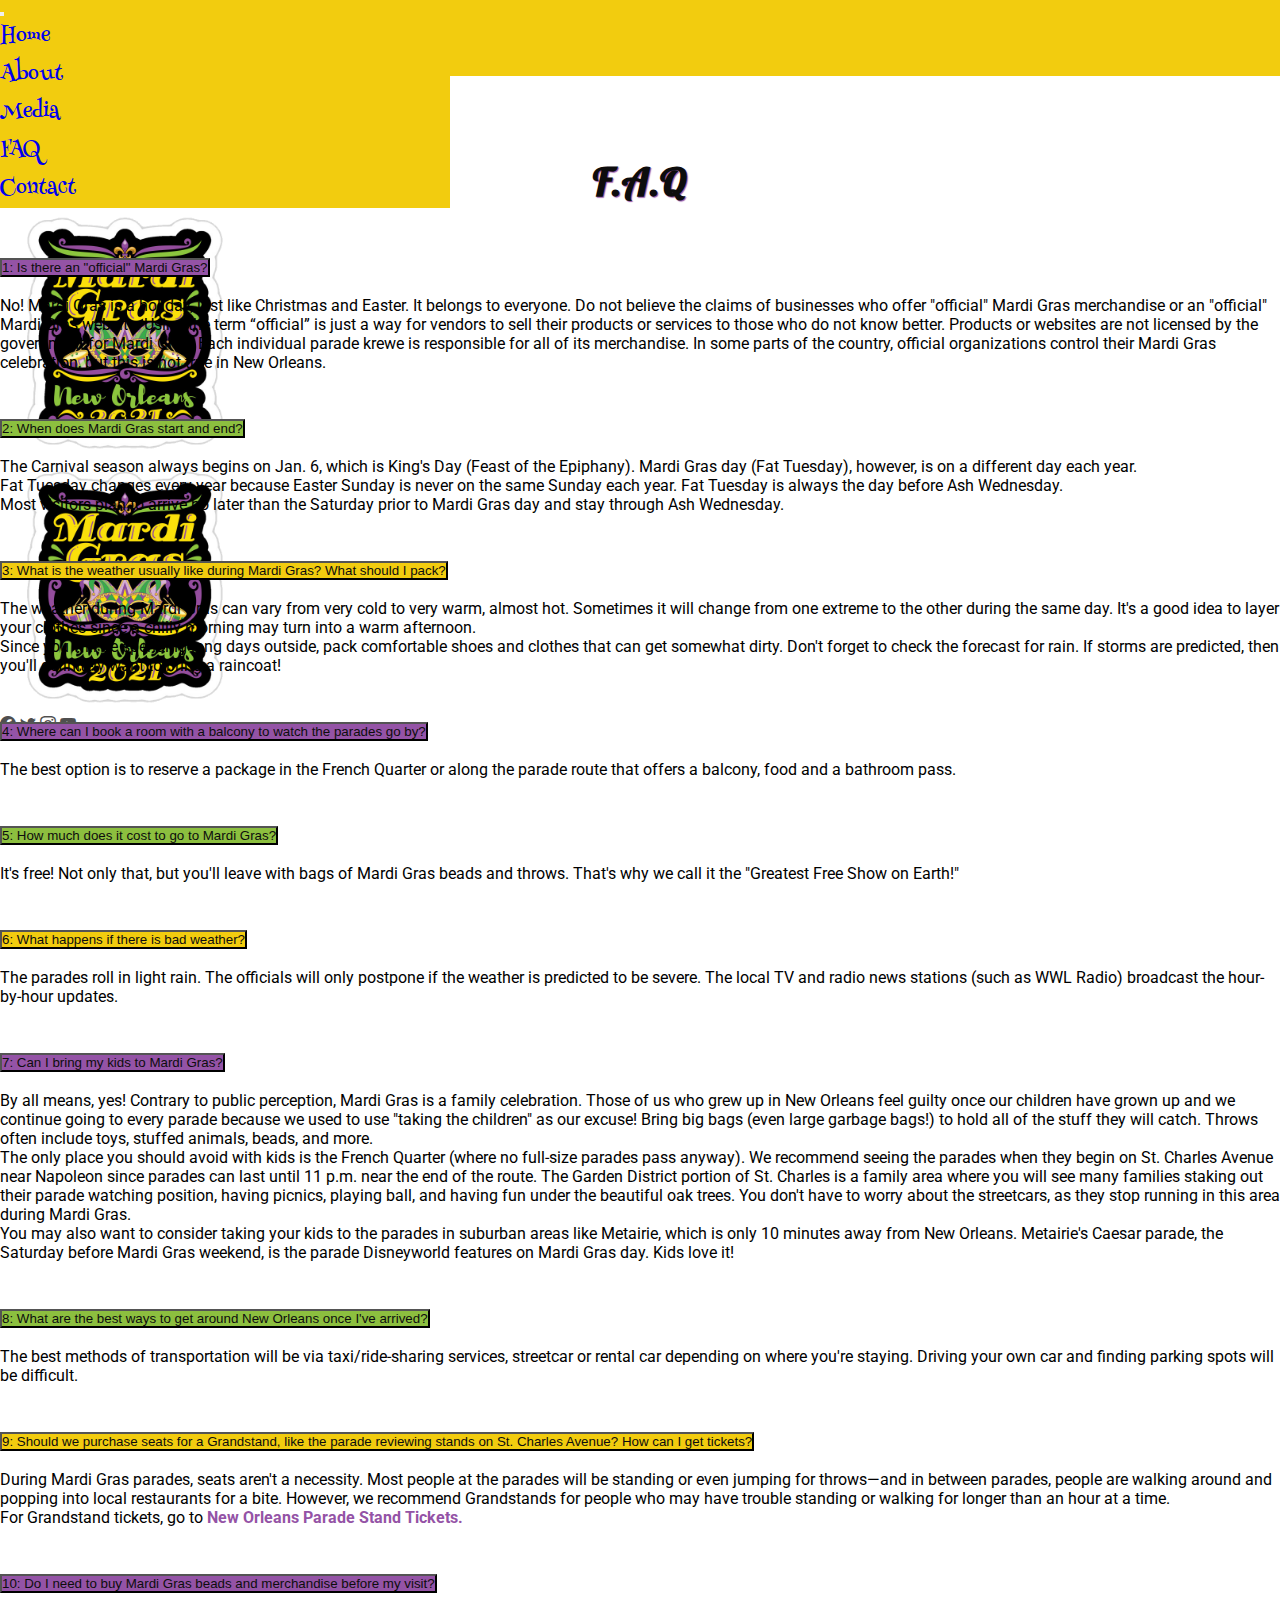
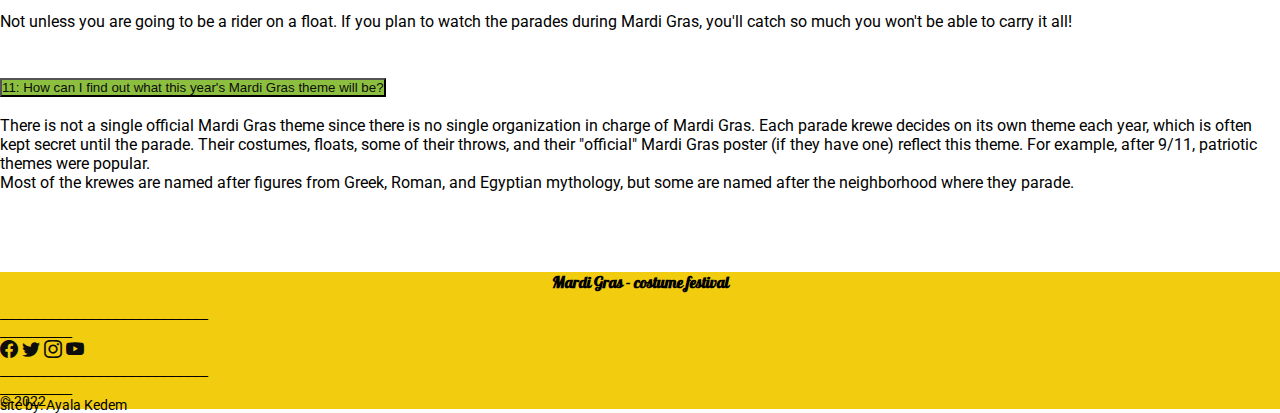
<file: faq.html>
<!DOCTYPE html>
<html lang="en">
  <head>
    <meta charset="UTF-8" />
    <meta http-equiv="X-UA-Compatible" content="IE=edge" />
    <meta name="viewport" content="width=device-width, initial-scale=1.0" />
    <title>Mardi Gras - FAQ</title>
    <!-- Bootstrap import -->
    <link
      href="https://cdn.jsdelivr.net/npm/bootstrap@5.2.0/dist/css/bootstrap.min.css"
      rel="stylesheet"
      integrity="sha384-gH2yIJqKdNHPEq0n4Mqa/HGKIhSkIHeL5AyhkYV8i59U5AR6csBvApHHNl/vI1Bx"
      crossorigin="anonymous"
    />
    <link rel="stylesheet" href="https://cdn.jsdelivr.net/npm/bootstrap-icons@1.9.1/font/bootstrap-icons.css" />
    <script
      src="https://cdn.jsdelivr.net/npm/bootstrap@5.2.0/dist/js/bootstrap.bundle.min.js"
      integrity="sha384-A3rJD856KowSb7dwlZdYEkO39Gagi7vIsF0jrRAoQmDKKtQBHUuLZ9AsSv4jD4Xa"
      crossorigin="anonymous"
    ></script>
    <link rel="stylesheet" href="style/main.css" />
    <link rel="sohrtcun icon" href="img/favicon.png" />
  </head>
  <body>
    <div class="container-fluid p-0">
      <!-- Nav -->
      <header>
        <nav class="navbar navbar-expand-lg w-100 myNav d-flex justify-content-between">
          <div class="container-fluid p-0">
            <button
              class="navbar-toggler ms-3"
              type="button"
              data-bs-toggle="collapse"
              data-bs-target="#navbarSupportedContent"
              aria-controls="navbarSupportedContent"
              aria-expanded="false"
              aria-label="Toggle navigation"
            >
              <span class="navbar-toggler-icon"></span>
            </button>
            <div class="collapse navbar-collapse pt-1" id="navbarSupportedContent">
              <ul class="navbar-nav me-auto mb-2 mb-lg-0 w-450 d-flex justify-content-around ms-lg-4 ps-3">
                <li class="nav-item">
                  <a class="nav-link hover1" href="index.html">Home</a>
                </li>
                <li class="nav-item">
                  <a class="nav-link hover2" href="about.html">About</a>
                </li>
                <li class="nav-item">
                  <a class="nav-link hover1" href="media.html">Media</a>
                </li>
                <li class="nav-item">
                  <a class="nav-link active hover2" aria-current="page" href="faq.html">FAQ</a>
                </li>
                <li class="nav-item">
                  <a class="nav-link hover1" href="contact.html">Contact</a>
                </li>
              </ul>
              <div class="d-xl-block d-lg-none position-absolute mt-xl-0 ms-xl-0 mt-3 ms-4 top-0 start-50 translate-middle-x">
                <a href="index.html">
                  <img src="logo.png" alt="logo Mardi Gras New Orlean" class="w-10" />
                </a>
              </div>
              <div class="d-xl-none d-lg-block d-none position-absolute top-0 start-50">
                <a href="index.html">
                  <img src="logo.png" alt="logo Mardi Gras New Orlean" class="w-10" />
                </a>
              </div>

              <!-- Icons -->
              <div class="w-200 d-none d-lg-flex justify-content-around me-lg-5">
                <!-- FaceBook -->
                <a class="btn btn-outline-dark d-flex align-items-center hoverP" href="https://www.facebook.com/MardiGrasNewOrleans" target="_blank">
                  <i class="bi bi-facebook"></i>
                </a>
                <!-- Twitter -->
                <a class="btn btn-outline-dark d-flex align-items-center hoverG" href="https://twitter.com/MardiGrasNOLA" target="_blank">
                  <i class="bi bi-twitter"></i>
                </a>
                <!-- Instagram -->
                <a
                  class="btn btn-outline-dark d-flex align-items-center hoverP"
                  href="https://www.instagram.com/mardigrasneworleans/"
                  target="_blank"
                >
                  <i class="bi bi-instagram"></i>
                </a>
                <!-- YouTube -->
                <a
                  class="btn btn-outline-dark d-flex align-items-center hoverG"
                  href="https://www.youtube.com/channel/UCOrq1qF6dVDn9Do-wvbKh0Q"
                  target="_blank"
                >
                  <i class="bi bi-youtube"></i>
                </a>
              </div>
            </div>
          </div>
        </nav>
      </header>
      <!-- /Nav -->
    </div>
    <!-- container-fluid End -->

    <div class="container w-75">
      <h1 class="text-start">F.A.Q</h1>

      <!-- Accordion -->
      <div class="accordion" id="accordionExample">
        <!-- Item #1 -->
        <div class="accordion-item">
          <h2 class="accordion-header" id="headingOne">
            <button
              class="accordion-button myBgCP shadow-none"
              type="button"
              data-bs-toggle="collapse"
              data-bs-target="#collapseOne"
              aria-expanded="true"
              aria-controls="collapseOne"
            >
              1: Is there an "official" Mardi Gras?
            </button>
          </h2>
          <div id="collapseOne" class="accordion-collapse collapse" aria-labelledby="  " data-bs-parent="#accordionExample">
            <div class="accordion-body">
              <p>
                No! Mardi Gras is a holiday, just like Christmas and Easter. It belongs to everyone. Do not believe the claims of businesses who offer
                "official" Mardi Gras merchandise or an "official" Mardi Gras website. Using the term “official” is just a way for vendors to sell
                their products or services to those who do not know better. Products or websites are not licensed by the government for Mardi Gras.
                Each individual parade krewe is responsible for all of its merchandise. In some parts of the country, official organizations control
                their Mardi Gras celebration, but this is not true in New Orleans.
              </p>
            </div>
          </div>
        </div>
        <!-- Item #2 -->
        <div class="accordion-item">
          <h2 class="accordion-header" id="headingTwo">
            <button
              class="accordion-button collapsed myBgCG shadow-none"
              type="button"
              data-bs-toggle="collapse"
              data-bs-target="#collapseTwo"
              aria-expanded="false"
              aria-controls="collapseTwo"
            >
              2: When does Mardi Gras start and end?
            </button>
          </h2>
          <div id="collapseTwo" class="accordion-collapse collapse" aria-labelledby="headingTwo" data-bs-parent="#accordionExample">
            <div class="accordion-body">
              <p>
                The Carnival season always begins on Jan. 6, which is King's Day (Feast of the Epiphany). Mardi Gras day (Fat Tuesday), however, is on
                a different day each year.
              </p>
              <p>
                Fat Tuesday changes every year because Easter Sunday is never on the same Sunday each year. Fat Tuesday is always the day before Ash
                Wednesday.
              </p>
              <p>Most visitors plan to arrive no later than the Saturday prior to Mardi Gras day and stay through Ash Wednesday.</p>
            </div>
          </div>
        </div>
        <!-- Item #3 -->
        <div class="accordion-item">
          <h2 class="accordion-header" id="headingThree">
            <button
              class="accordion-button collapsed myBgCY shadow-none"
              type="button"
              data-bs-toggle="collapse"
              data-bs-target="#collapseThree"
              aria-expanded="false"
              aria-controls="collapseThree"
            >
              3: What is the weather usually like during Mardi Gras? What should I pack?
            </button>
          </h2>
          <div id="collapseThree" class="accordion-collapse collapse" aria-labelledby="headingThree" data-bs-parent="#accordionExample">
            <div class="accordion-body">
              <p>
                The weather during Mardi Gras can vary from very cold to very warm, almost hot. Sometimes it will change from one extreme to the other
                during the same day. It's a good idea to layer your clothes since a chilly morning may turn into a warm afternoon.
              </p>
              <p>
                Since you will be spending long days outside, pack comfortable shoes and clothes that can get somewhat dirty. Don't forget to check
                the forecast for rain. If storms are predicted, then you'll definitely want to bring a raincoat!
              </p>
            </div>
          </div>
        </div>
        <!-- Item #4 -->
        <div class="accordion-item">
          <h2 class="accordion-header" id="headingFour">
            <button
              class="accordion-button collapsed myBgCP shadow-none"
              type="button"
              data-bs-toggle="collapse"
              data-bs-target="#collapseFour"
              aria-expanded="false"
              aria-controls="collapseFour"
            >
              4: Where can I book a room with a balcony to watch the parades go by?
            </button>
          </h2>
          <div id="collapseFour" class="accordion-collapse collapse" aria-labelledby="headingFour" data-bs-parent="#accordionExample">
            <div class="accordion-body">
              <p>
                The best option is to reserve a package in the French Quarter or along the parade route that offers a balcony, food and a bathroom
                pass.
              </p>
            </div>
          </div>
        </div>
        <!-- Item #5 -->
        <div class="accordion-item">
          <h2 class="accordion-header" id="headingFive">
            <button
              class="accordion-button collapsed myBgCG shadow-none"
              type="button"
              data-bs-toggle="collapse"
              data-bs-target="#collapseFive"
              aria-expanded="false"
              aria-controls="collapseFive"
            >
              5: How much does it cost to go to Mardi Gras?
            </button>
          </h2>
          <div id="collapseFive" class="accordion-collapse collapse" aria-labelledby="headingFive" data-bs-parent="#accordionExample">
            <div class="accordion-body">
              <p>
                It's free! Not only that, but you'll leave with bags of Mardi Gras beads and throws. That's why we call it the "Greatest Free Show on
                Earth!"
              </p>
            </div>
          </div>
        </div>
        <!-- Item #6 -->
        <div class="accordion-item">
          <h2 class="accordion-header" id="headingSix">
            <button
              class="accordion-button collapsed myBgCY shadow-none"
              type="button"
              data-bs-toggle="collapse"
              data-bs-target="#collapseSix"
              aria-expanded="false"
              aria-controls="collapseSix"
            >
              6: What happens if there is bad weather?
            </button>
          </h2>
          <div id="collapseSix" class="accordion-collapse collapse" aria-labelledby="headingSix" data-bs-parent="#accordionExample">
            <div class="accordion-body">
              <p>
                The parades roll in light rain. The officials will only postpone if the weather is predicted to be severe. The local TV and radio news
                stations (such as WWL Radio) broadcast the hour-by-hour updates.
              </p>
            </div>
          </div>
        </div>
        <!-- Item #7 -->
        <div class="accordion-item">
          <h2 class="accordion-header" id="headingSeven">
            <button
              class="accordion-button collapsed myBgCP shadow-none"
              type="button"
              data-bs-toggle="collapse"
              data-bs-target="#collapseSeven"
              aria-expanded="false"
              aria-controls="collapseSeven"
            >
              7: Can I bring my kids to Mardi Gras?
            </button>
          </h2>
          <div id="collapseSeven" class="accordion-collapse collapse" aria-labelledby="headingSeven" data-bs-parent="#accordionExample">
            <div class="accordion-body">
              <p>
                By all means, yes! Contrary to public perception, Mardi Gras is a family celebration. Those of us who grew up in New Orleans feel
                guilty once our children have grown up and we continue going to every parade because we used to use "taking the children" as our
                excuse! Bring big bags (even large garbage bags!) to hold all of the stuff they will catch. Throws often include toys, stuffed
                animals, beads, and more.
              </p>
              <p>
                The only place you should avoid with kids is the French Quarter (where no full-size parades pass anyway). We recommend seeing the
                parades when they begin on St. Charles Avenue near Napoleon since parades can last until 11 p.m. near the end of the route. The Garden
                District portion of St. Charles is a family area where you will see many families staking out their parade watching position, having
                picnics, playing ball, and having fun under the beautiful oak trees. You don't have to worry about the streetcars, as they stop
                running in this area during Mardi Gras.
              </p>
              <p>
                You may also want to consider taking your kids to the parades in suburban areas like Metairie, which is only 10 minutes away from New
                Orleans. Metairie's Caesar parade, the Saturday before Mardi Gras weekend, is the parade Disneyworld features on Mardi Gras day. Kids
                love it!
              </p>
            </div>
          </div>
        </div>
        <!-- Item #8 -->
        <div class="accordion-item">
          <h2 class="accordion-header" id="headingEight">
            <button
              class="accordion-button collapsed myBgCG shadow-none"
              type="button"
              data-bs-toggle="collapse"
              data-bs-target="#collapseEight"
              aria-expanded="false"
              aria-controls="collapseEight"
            >
              8: What are the best ways to get around New Orleans once I've arrived?
            </button>
          </h2>
          <div id="collapseEight" class="accordion-collapse collapse" aria-labelledby="headingEight" data-bs-parent="#accordionExample">
            <div class="accordion-body">
              <p>
                The best methods of transportation will be via taxi/ride-sharing services, streetcar or rental car depending on where you're staying.
                Driving your own car and finding parking spots will be difficult.
              </p>
            </div>
          </div>
        </div>
        <!-- Item #9 -->
        <div class="accordion-item">
          <h2 class="accordion-header" id="headingNine">
            <button
              class="accordion-button collapsed myBgCY shadow-none"
              type="button"
              data-bs-toggle="collapse"
              data-bs-target="#collapseNine"
              aria-expanded="false"
              aria-controls="collapseNine"
            >
              9: Should we purchase seats for a Grandstand, like the parade reviewing stands on St. Charles Avenue? How can I get tickets?
            </button>
          </h2>
          <div id="collapseNine" class="accordion-collapse collapse" aria-labelledby="headingNine" data-bs-parent="#accordionExample">
            <div class="accordion-body">
              <p>
                During Mardi Gras parades, seats aren't a necessity. Most people at the parades will be standing or even jumping for throws—and in
                between parades, people are walking around and popping into local restaurants for a bite. However, we recommend Grandstands for people
                who may have trouble standing or walking for longer than an hour at a time.
              </p>
              <p>
                For Grandstand tickets, go to
                <a href="https://www.neworleansparadetickets.com/?utm_source=mgno&utm_medium=2022&utm_campaign=mgpt&utm_content=shop" target="_blank"
                  ><strong>New Orleans Parade Stand Tickets.</strong></a
                >
              </p>
            </div>
          </div>
        </div>
        <!-- Item #10 -->
        <div class="accordion-item">
          <h2 class="accordion-header" id="headingTen">
            <button
              class="accordion-button collapsed myBgCP shadow-none"
              type="button"
              data-bs-toggle="collapse"
              data-bs-target="#collapseTen"
              aria-expanded="false"
              aria-controls="collapseTen"
            >
              10: Do I need to buy Mardi Gras beads and merchandise before my visit?
            </button>
          </h2>
          <div id="collapseTen" class="accordion-collapse collapse" aria-labelledby="headingTen" data-bs-parent="#accordionExample">
            <div class="accordion-body">
              <p>
                Not unless you are going to be a rider on a float. If you plan to watch the parades during Mardi Gras, you'll catch so much you won't
                be able to carry it all!
              </p>
            </div>
          </div>
        </div>
        <!-- Item #11 -->
        <div class="accordion-item">
          <h2 class="accordion-header" id="headingEleven">
            <button
              class="accordion-button collapsed myBgCG shadow-none"
              type="button"
              data-bs-toggle="collapse"
              data-bs-target="#collapseEleven"
              aria-expanded="false"
              aria-controls="collapseEleven"
            >
              11: How can I find out what this year's Mardi Gras theme will be?
            </button>
          </h2>
          <div id="collapseEleven" class="accordion-collapse collapse" aria-labelledby="headingEleven" data-bs-parent="#accordionExample">
            <div class="accordion-body">
              <p>
                There is not a single official Mardi Gras theme since there is no single organization in charge of Mardi Gras. Each parade krewe
                decides on its own theme each year, which is often kept secret until the parade. Their costumes, floats, some of their throws, and
                their "official" Mardi Gras poster (if they have one) reflect this theme. For example, after 9/11, patriotic themes were popular.
              </p>
              <p>
                Most of the krewes are named after figures from Greek, Roman, and Egyptian mythology, but some are named after the neighborhood where
                they parade.
              </p>
            </div>
          </div>
        </div>
      </div>
      <!-- </Accordion> -->
    </div>
    <!-- Container End -->

    <!-- Container-Fluid Start -->
    <div class="container-fluid p-0">
      <!-- Footer -->
      <footer class="text-center d-flex flex-column gap-2 align-items-center pt-4 pb-3 mt-5 fac_footer myFooter">
        <h4>Mardi Gras - costume festival</h4>
        <!-- Icons -->
        <div class="d-flex mt-2">
          <div class="d-sm-block d-none">__________________________</div>
          <div class="d-sm-none d-block">_________</div>
          <div class="w-200 d-flex justify-content-around">
            <!-- FaceBook -->
            <a class="d-flex align-items-center" href="https://www.facebook.com/MardiGrasNewOrleans" target="_blank">
              <i class="bi bi-facebook fbh"></i>
            </a>
            <!-- Twitter -->
            <a class="d-flex align-items-center" href="https://twitter.com/MardiGrasNOLA" target="_blank">
              <i class="bi bi-twitter th"></i>
            </a>
            <!-- Instagram -->
            <a class="d-flex align-items-center" href="https://www.instagram.com/mardigrasneworleans/" target="_blank">
              <i class="bi bi-instagram ih"></i>
            </a>
            <!-- YouTube -->
            <a class="d-flex align-items-center" href="https://www.youtube.com/channel/UCOrq1qF6dVDn9Do-wvbKh0Q" target="_blank">
              <i class="bi bi-youtube yth"></i>
            </a>
          </div>
          <div class="d-sm-block d-none">__________________________</div>
          <div class="d-sm-none d-block">_________</div>
        </div>
        <p class="mt-2 text-black-50">site by: Ayala Kedem</p>
        <p class="myMinusMargin text-black-50">© 2022</p>
      </footer>
    </div>
  </body>
</html>
</file>
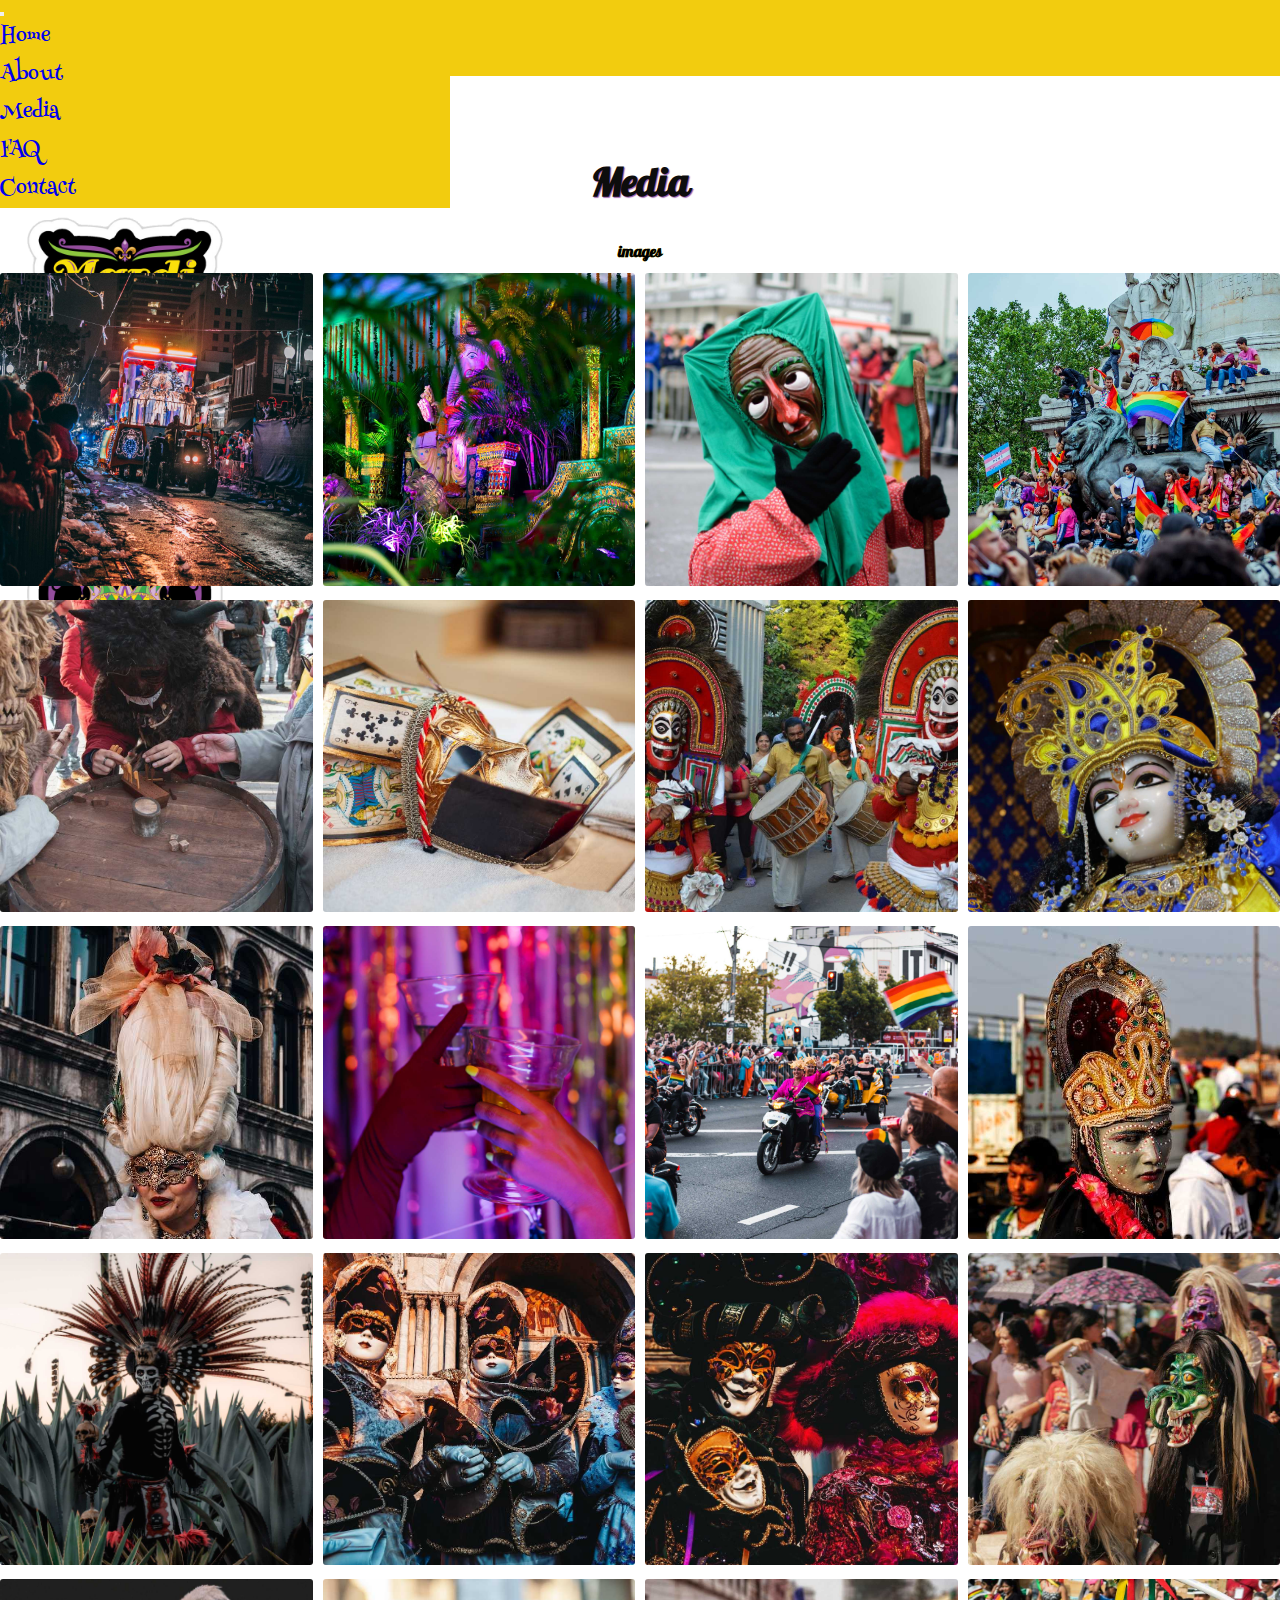
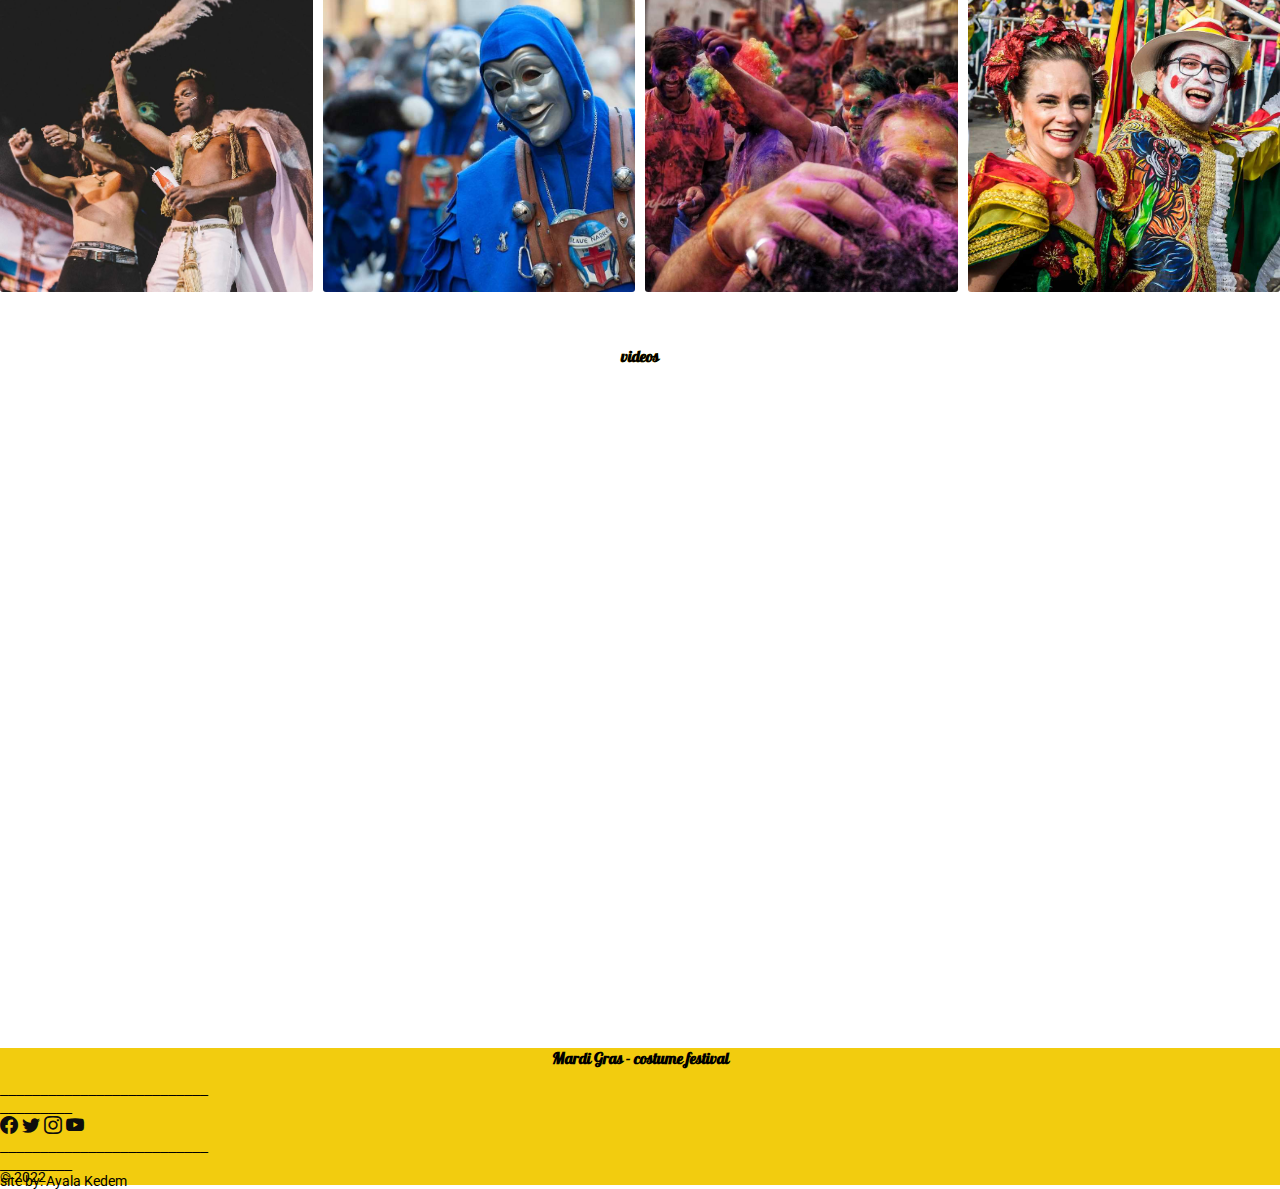
<file: media.html>
<!DOCTYPE html>
<html lang="en">
<head>
    <meta charset="UTF-8">
    <meta http-equiv="X-UA-Compatible" content="IE=edge">
    <meta name="viewport" content="width=device-width, initial-scale=1.0">
    <title>Mardi Gras - Media</title><!-- Bootstrap import -->
    <link href="https://cdn.jsdelivr.net/npm/bootstrap@5.2.0/dist/css/bootstrap.min.css"
      rel="stylesheet"
      integrity="sha384-gH2yIJqKdNHPEq0n4Mqa/HGKIhSkIHeL5AyhkYV8i59U5AR6csBvApHHNl/vI1Bx"
      crossorigin="anonymous"/>
    <link rel="stylesheet"
      href="https://cdn.jsdelivr.net/npm/bootstrap-icons@1.9.1/font/bootstrap-icons.css"/>
    <script src="https://cdn.jsdelivr.net/npm/bootstrap@5.2.0/dist/js/bootstrap.bundle.min.js"
      integrity="sha384-A3rJD856KowSb7dwlZdYEkO39Gagi7vIsF0jrRAoQmDKKtQBHUuLZ9AsSv4jD4Xa"
      crossorigin="anonymous"></script>
    <link rel="stylesheet" href="style/main.css">
    <!-- <link rel="stylesheet" href="style/media.css"> -->
    <link rel="stylesheet" href="lightbox.css">
    <link rel="sohrtcun icon" href="img/favicon.png">
</head>
<body>
    <div class="container-fluid p-0">
        <!-- Nav -->
        <header>
          <nav class="navbar navbar-expand-lg w-100 myNav d-flex justify-content-between">
            <div class="container-fluid p-0">
              <button class="navbar-toggler ms-3" type="button" data-bs-toggle="collapse" data-bs-target="#navbarSupportedContent" aria-controls="navbarSupportedContent" aria-expanded="false"
               aria-label="Toggle navigation">
                <span class="navbar-toggler-icon"></span>
              </button>
              <div class="collapse navbar-collapse pt-1" id="navbarSupportedContent">
                <ul class="navbar-nav me-auto mb-2 mb-lg-0 w-450 d-flex justify-content-around ms-lg-4 ps-3">
                  <li class="nav-item">
                    <a class="nav-link hover1" href="index.html">Home</a>
                  </li>
                  <li class="nav-item">
                    <a class="nav-link hover2" href="about.html">About</a>
                  </li>
                  <li class="nav-item">
                    <a class="nav-link active hover1" aria-current="page" href="media.html">Media</a>
                  </li>
                  <li class="nav-item">
                    <a class="nav-link hover2" href="faq.html">FAQ</a>
                  </li>
                  <li class="nav-item">
                    <a class="nav-link hover1" href="contact.html">Contact</a>
                  </li>
                </ul>
                <div class="d-xl-block d-lg-none position-absolute mt-xl-0 ms-xl-0 mt-3 ms-4 top-0 start-50 translate-middle-x">
                  <a href="index.html">
                    <img src="logo.png" alt="logo Mardi Gras New Orlean" class="w-10">
                  </a>
                </div>
                <div class="d-xl-none d-lg-block d-none position-absolute top-0 start-50">
                  <a href="index.html">
                    <img src="logo.png" alt="logo Mardi Gras New Orlean" class="w-10">
                  </a>
                </div>
    
                <!-- Icons -->
                <div class="w-200 d-none d-lg-flex justify-content-around me-lg-5">
                  <!-- FaceBook -->
                  <a class="btn btn-outline-dark d-flex align-items-center hoverP" href="https://www.facebook.com/MardiGrasNewOrleans" target="_blank">
                    <i class="bi bi-facebook"></i> 
                  </a>
                  <!-- Twitter -->
                  <a class="btn btn-outline-dark d-flex align-items-center hoverG" href="https://twitter.com/MardiGrasNOLA" target="_blank">
                    <i class="bi bi-twitter"></i> 
                  </a>
                  <!-- Instagram -->
                  <a class="btn btn-outline-dark d-flex align-items-center hoverP" href="https://www.instagram.com/mardigrasneworleans/" target="_blank">
                    <i class="bi bi-instagram"></i> 
                  </a>
                  <!-- YouTube -->
                  <a class="btn btn-outline-dark d-flex align-items-center hoverG" href="https://www.youtube.com/channel/UCOrq1qF6dVDn9Do-wvbKh0Q" target="_blank">
                    <i class="bi bi-youtube"></i> 
                  </a>
                </div>
              </div>
            </div>
          </nav>
        </header>
        <!-- /Nav -->
    </div>
    <!-- container-fluid End -->

    <div class="container w-75">
        <h1 class="text-start">Media</h1>
        <!-- Gallery -->
        <h4 class="text-start text-decoration-underline">images</h4>
        <div class=" wrapper row">
            <div class="gallery">
                <a href="img/Big images/MardiGrassBig (1).jpg" data-lightbox="MardiGras" data-title="MardiGras">
                    <img src="img/Small images/MardiGrassSmall (1).jpg" alt="Photo from the Mardi Gras festival">
                </a>
                <a href="img/Big images/MardiGrassBig (2).jpg" data-lightbox="MardiGras" data-title="MardiGras">
                    <img src="img/Small images/MardiGrassSmall (2).jpg" alt="Photo from the Mardi Gras festival">
                </a>
                <a href="img/Big images/MardiGrassBig (3).jpg" data-lightbox="MardiGras" data-title="MardiGras">
                    <img src="img/Small images/MardiGrassSmall (3).jpg" alt="Photo from the Mardi Gras festival">
                </a>
                <a href="img/Big images/MardiGrassBig (4).jpg" data-lightbox="MardiGras" data-title="MardiGras">
                    <img src="img/Small images/MardiGrassSmall (4).jpg" alt="Photo from the Mardi Gras festival">
                </a>
                <a href="img/Big images/MardiGrassBig (5).jpg" data-lightbox="MardiGras" data-title="MardiGras">
                    <img src="img/Small images/MardiGrassSmall (5).jpg" alt="Photo from the Mardi Gras festival">
                </a>
                <a href="img/Big images/MardiGrassBig (6).jpg" data-lightbox="MardiGras" data-title="MardiGras">
                    <img src="img/Small images/MardiGrassSmall (6).jpg" alt="Photo from the Mardi Gras festival">
                </a>
                <a href="img/Big images/MardiGrassBig (7).jpg" data-lightbox="MardiGras" data-title="MardiGras">
                    <img src="img/Small images/MardiGrassSmall (7).jpg" alt="Photo from the Mardi Gras festival">
                </a>
                <a href="img/Big images/MardiGrassBig (8).jpg" data-lightbox="MardiGras" data-title="MardiGras">
                    <img src="img/Small images/MardiGrassSmall (8).jpg" alt="Photo from the Mardi Gras festival">
                </a>
                <a href="img/Big images/MardiGrassBig (9).jpg" data-lightbox="MardiGras" data-title="MardiGras">
                    <img src="img/Small images/MardiGrassSmall (9).jpg" alt="Photo from the Mardi Gras festival">
                </a>
                <a href="img/Big images/MardiGrassBig (10).jpg" data-lightbox="MardiGras" data-title="MardiGras">
                    <img src="img/Small images/MardiGrassSmall (10).jpg" alt="Photo from the Mardi Gras festival">
                </a>
                <a href="img/Big images/MardiGrassBig (11).jpg" data-lightbox="MardiGras" data-title="MardiGras">
                    <img src="img/Small images/MardiGrassSmall (11).jpg" alt="Photo from the Mardi Gras festival">
                </a>
                <a href="img/Big images/MardiGrassBig (12).jpg" data-lightbox="MardiGras" data-title="MardiGras">
                    <img src="img/Small images/MardiGrassSmall (12).jpg" alt="Photo from the Mardi Gras festival">
                </a>
                <a href="img/Big images/MardiGrassBig (13).jpg" data-lightbox="MardiGras" data-title="MardiGras">
                    <img src="img/Small images/MardiGrassSmall (13).jpg" alt="Photo from the Mardi Gras festival">
                </a>
                <a href="img/Big images/MardiGrassBig (14).jpg" data-lightbox="MardiGras" data-title="MardiGras">
                    <img src="img/Small images/MardiGrassSmall (14).jpg" alt="Photo from the Mardi Gras festival">
                </a>
                <a href="img/Big images/MardiGrassBig (15).jpg" data-lightbox="MardiGras" data-title="MardiGras">
                    <img src="img/Small images/MardiGrassSmall (15).jpg" alt="Photo from the Mardi Gras festival">
                </a>
                <a href="img/Big images/MardiGrassBig (16).jpg" data-lightbox="MardiGras" data-title="MardiGras">
                    <img src="img/Small images/MardiGrassSmall (16).jpg" alt="Photo from the Mardi Gras festival">
                </a>
                <a href="img/Big images/MardiGrassBig (17).jpg" data-lightbox="MardiGras" data-title="MardiGras">
                    <img src="img/Small images/MardiGrassSmall (17).jpg" alt="Photo from the Mardi Gras festival">
                </a>
                <a href="img/Big images/MardiGrassBig (18).jpg" data-lightbox="MardiGras" data-title="MardiGras">
                    <img src="img/Small images/MardiGrassSmall (18).jpg" alt="Photo from the Mardi Gras festival">
                </a>
                <a href="img/Big images/MardiGrassBig (19).jpg" data-lightbox="MardiGras" data-title="MardiGras">
                    <img src="img/Small images/MardiGrassSmall (19).jpg" alt="Photo from the Mardi Gras festival">
                </a>
                <a href="img/Big images/MardiGrassBig (20).jpg" data-lightbox="MardiGras" data-title="MardiGras">
                    <img src="img/Small images/MardiGrassSmall (20).jpg" alt="Photo from the Mardi Gras festival">
                </a>
            </div>
        </div>
        <!-- /Gallery -->

        <!-- Video Gallery -->
        <h4 class="text-start mt-5 text-decoration-underline">videos</h4>
        <div class="wrapper2">
            <div class="videoGallery">
                <iframe class="myTransform" width="560" height="315" src="https://www.youtube.com/embed/C8mJ2C2cbd0" title="YouTube video player" frameborder="0" allow="accelerometer; autoplay; clipboard-write; encrypted-media; gyroscope; picture-in-picture" allowfullscreen></iframe>

                <iframe class="myTransform" width="560" height="315" src="https://www.youtube.com/embed/cT5vnPybf3Y" title="YouTube video player" frameborder="0" allow="accelerometer; autoplay; clipboard-write; encrypted-media; gyroscope; picture-in-picture" allowfullscreen></iframe>

                <iframe class="myTransform" width="560" height="315" src="https://www.youtube.com/embed/yIntXkGXkFA" title="YouTube video player" frameborder="0" allow="accelerometer; autoplay; clipboard-write; encrypted-media; gyroscope; picture-in-picture" allowfullscreen></iframe>

                <iframe class="myTransform" width="560" height="315" src="https://www.youtube.com/embed/SI3zs1A_SpA" title="YouTube video player" frameborder="0" allow="accelerometer; autoplay; clipboard-write; encrypted-media; gyroscope; picture-in-picture" allowfullscreen></iframe>    
            </div>
            
        <!-- /VideoGallery -->
    </div>
    </div>

    <!-- Container-Fluid Start -->
  <div class="container-fluid p-0">
    <!-- Footer -->
    <footer class="text-center d-flex flex-column gap-2 align-items-center pt-4 pb-3 mt-5 myFooter">
      <h4>Mardi Gras - costume festival</h4>
      <!-- Icons -->
      <div class="d-flex mt-2">
        <div class="d-sm-block d-none">__________________________</div>
        <div class="d-sm-none d-block">_________</div>
          <div class="w-200 d-flex justify-content-around">
          <!-- FaceBook -->
          <a class="d-flex align-items-center" href="https://www.facebook.com/MardiGrasNewOrleans" target="_blank">
            <i class="bi bi-facebook fbh"></i> 
          </a>
          <!-- Twitter -->
          <a class="d-flex align-items-center" href="https://twitter.com/MardiGrasNOLA" target="_blank">
            <i class="bi bi-twitter th"></i> 
          </a>
          <!-- Instagram -->
          <a class="d-flex align-items-center" href="https://www.instagram.com/mardigrasneworleans/" target="_blank">
            <i class="bi bi-instagram ih"></i> 
          </a>
          <!-- YouTube -->
          <a class="d-flex align-items-center" href="https://www.youtube.com/channel/UCOrq1qF6dVDn9Do-wvbKh0Q" target="_blank">
            <i class="bi bi-youtube yth"></i> 
          </a>
        </div>
        <div class="d-sm-block d-none">__________________________</div>
          <div class="d-sm-none d-block">_________</div>
      </div>
      <p class="mt-2 text-black-50">site by: Ayala Kedem</p>
      <p class="myMinusMargin text-black-50">© 2022</p>
    </footer>
  </div>

    <script src="lightbox-plus-jquery.js"></script>
</body>
</html>
</file>
<file: style/main.css>
@charset "UTF-8";
@import url("https://fonts.googleapis.com/css2?family=Pattaya&display=swap");
@import url("https://fonts.googleapis.com/css2?family=Henny+Penny&display=swap");
@import url("https://fonts.googleapis.com/css2?family=Roboto&display=swap");
@import url("http://fonts.googleapis.com/css2?family=Poppins:wght@200;300;400;500;600;700&display=swap");
@import url("https://fonts.googleapis.com/css2?family=Pattaya&display=swap");
@import url("https://fonts.googleapis.com/css2?family=Henny+Penny&display=swap");
@import url("https://fonts.googleapis.com/css2?family=Roboto&display=swap");
* {
  margin: 0;
  padding: 0;
  box-sizing: border-box;
}

h1 {
  font-family: "Pattaya";
  font-size: 2.5rem;
  color: #0d0d0d;
  text-align: center;
  text-shadow: 1px 1px 1px #9453A6;
  margin-top: 80px;
  margin-bottom: 20px;
}
@media (max-width: 576px) {
  h1 {
    margin-top: 50px;
  }
}

h2 {
  font-family: "Pattaya";
  font-size: 1.9rem;
  color: #0d0d0d;
  text-shadow: 1px 1px 1px #9453A6;
  margin: 25px 0px 12px 0px;
  padding-top: 5px;
}

h3 {
  font-family: "Pattaya";
  text-align: center;
}

h4 {
  font-family: "Pattaya";
  text-align: center;
  text-shadow: 0.3px 0.3px 0.3px #f2cc0f;
  margin: 30px 0px 10px 0px;
}

h5 {
  font-family: "Pattaya";
  text-align: center;
}

p {
  font-family: "Roboto", "sans-serif";
  font-size: 1rem;
}

a {
  text-decoration: none;
}

.myNav {
  z-index: 1030;
  background-color: #f2cc0f;
  height: 76px;
}
@media (max-width: 576px) {
  .myNav {
    height: 60px;
  }
}

div a img {
  width: 250px;
}

div ul li a {
  font-family: "Henny Penny";
  font-size: 1.3rem;
}
div ul li a:hover {
  color: #9453A6;
}

div ul {
  background-color: #f2cc0f;
}

.w-200 {
  width: 200px;
}

.w-450 {
  width: 450px;
}
@media (max-width: 992px) {
  .w-450 {
    width: 100%;
  }
}

.hover1 {
  font-family: "Henny Penny";
  font-size: 1.3rem;
}
.hover1:hover {
  text-shadow: 1px 1px 1px #9453A6;
}

.hover2 {
  font-family: "Henny Penny";
  font-size: 1.3rem;
}
.hover2:hover {
  text-shadow: 1px 1px 1px #8cbf3f;
}

.hoverP {
  color: rgba(0, 0, 0, 0.7);
}
.hoverP:hover {
  background-color: #0d0d0d;
  color: #9453A6;
}

.hoverG {
  color: rgba(0, 0, 0, 0.7);
}
.hoverG:hover {
  background-color: #0d0d0d;
  color: #8cbf3f;
}

.hoverY {
  color: rgba(0, 0, 0, 0.7);
}
.hoverY:hover {
  background-color: #0d0d0d;
  color: #f2cc0f;
}

.my_bgC_yellow {
  background-color: #f2cc0f;
}

.my-mt-10px {
  margin-top: 10px;
}

.myBorder {
  height: 4px;
  background-color: #f2cc0f;
}

.myShadow {
  text-shadow: 1px 1px 1px #0d0d0d;
}

.myTransform {
  transition: all 0.3s ease-in-out;
}
.myTransform:hover {
  transform: scale(1.03);
}

@media (max-width: 576px) {
  .myContainer-card {
    margin: auto;
    width: 75vw;
  }
}

.myFooter {
  background-color: #f2cc0f;
}

footer div a i {
  color: #0d0d0d;
  font-size: 18px;
}

.fbh:hover {
  color: #477fe8;
}

.th:hover {
  color: rgb(29, 155, 240);
}

.ih:hover {
  color: #b21846;
}

.yth:hover {
  color: #f00;
}

.myMinusMargin {
  margin-top: -20px;
}

footer p {
  font-size: 14px;
}

.fac_footer {
  margin-top: 80px;
}

.my_mt {
  margin-top: 100px;
}

.my_colorful_shadow {
  box-shadow: 3.2px 3.2px 0px #f2cc0f, -3.2px -3.2px 0px #9453A6;
}

.my_italic {
  font-style: italic;
  font-size: 15px;
}

.w-64vw {
  width: 64vw;
}

.wrapper {
  /* width: 100%; */
  /* min-height: 100vh; */
  display: flex;
  align-items: center;
  justify-content: center;
}

.gallery {
  display: grid;
  grid-template-columns: repeat(auto-fit, minmax(250px, 1fr));
  grid-gap: 10px;
  margin-bottom: 20px;
}

.gallery a img {
  width: 100%;
  border-radius: 3px;
}

.videoGallery {
  display: grid;
  grid-template-columns: repeat(2, 1fr);
  gap: 10px;
}
@media (max-width: 992px) {
  .videoGallery {
    grid-template-columns: repeat(1, 1fr);
  }
}

.videoGallery iframe {
  border-radius: 3px;
  width: 100%;
}

.wrapper2 {
  /* width: 100%; */
  /* min-height: 100vh; */
  align-items: center;
  justify-content: center;
}

#map.iframe {
  width: 10px;
}

.myFName {
  grid-area: fName;
}

.myLName {
  grid-area: lName;
}

.myEmail {
  grid-area: email;
}

.myPhone {
  grid-area: phone;
}

.myTextArea {
  grid-area: textArea;
  resize: none;
  height: 200px;
}

.myContainer {
  display: grid;
  gap: 15px;
  grid-template-columns: repeat(3, 1fr);
  grid-template-areas: "fName . email" "lName . phone" "textArea textArea textArea";
  margin: auto;
  width: 50vw;
}
@media (max-width: 1200px) {
  .myContainer {
    width: 75vw;
    display: flex;
    flex-direction: column;
  }
}

.myContainer2 {
  margin: auto;
  width: 50vw;
}
@media (max-width: 1200px) {
  .myContainer2 {
    width: 75vw;
  }
}

#formBtn, #formBtn2 {
  background-color: #9453A6;
  color: #fff;
}

.myBgCP {
  background-color: #9453A6 !important;
  color: #0d0d0d !important;
}

.myBgCG {
  background-color: #8cbf3f !important;
  color: #0d0d0d !important;
}

.myBgCY {
  background-color: #f2cc0f !important;
  color: #0d0d0d !important;
}

div p a {
  color: #9453A6;
}
div p a:hover {
  color: #f2cc0f;
}

/* importing google font /* לשנות לפונט שלי אחרי בדיקה לאיזה כיתוב זה הולך */
.start_btn,
.info_box,
.quiz_box,
.result_box {
  position: absolute;
  top: 50%;
  left: 50%;
  transform: translate(-50%, -50%);
  box-shadow: 0px 4px 8px 0 rgba(0, 0, 0, 0.2), 0px 6px 20px 0 rgba(0, 0, 0, 0.2);
}

.my-100-vh {
  height: 80vh;
}

.start_btn {
  font-family: "Henny Penny";
  font-size: 40px;
  font-weight: bold;
  letter-spacing: 5px;
  color: #0d0d0d;
  background-color: #8cbf3f;
  padding: 44px 50px 35px 50px;
  outline: none;
  border: none;
  border-radius: 10px;
  transition: all 0.3s ease-in-out;
}

.info_box {
  width: 540px;
  background-color: #f2f2f2;
  border-radius: 5px;
}

.info_box .info_title {
  font-family: "Pattaya";
  height: 66px;
  width: 100%;
  background-color: rgba(148, 83, 166, 0.368627451);
  border-radius: 5px 5px 0px 0px;
  border-bottom: 1px solid lightgrey;
  display: flex;
  align-items: center;
  padding: 0 35px;
  font-size: 20px;
  font-weight: 600;
}

.info_box .info_title span,
.quiz_box header .title {
  font-size: 22px;
}

.info_box .info_list {
  padding: 15px 35px;
}

.info_box .info_list .info {
  margin: 5px 0;
  font-size: 17px;
}

.info_box .info_list .info span {
  font-weight: 600;
}

.info_box .buttons {
  height: 60px;
  display: flex;
  align-items: center;
  justify-content: flex-end;
  padding: 0 35px;
  border-top: 1px solid lightgrey;
}

.info_box .buttons button {
  margin: 0 5px;
  height: 40px;
  width: 100px;
  outline: none;
  border: 1px solid transparent;
  border-radius: 5px;
  font-size: 16px;
  font-weight: 500;
  transition: all 0.3s ease-in-out;
}

.buttons button.restart,
.buttons button.quit:hover {
  color: #f2f2f2;
  border-color: #8cbf3f;
  background-color: #8cbf3f;
}

.buttons button.restart:hover,
.start_btn:hover {
  background-color: #678c2f;
  border: 1px solid #678c2f;
}

footer .next_btn:hover {
  background-color: #636364;
  border: 1px solid #636364;
}

.buttons button.quit {
  color: #8cbf3f;
  border-color: #8cbf3f;
}

.quiz_box {
  width: 550px;
  background-color: #f2cc0f;
  border-radius: 5px;
}

.quiz_box header {
  position: relative;
  z-index: 99;
  height: 70px;
  padding: 0 30px;
  background-color: #8cbf3f;
  display: flex;
  align-items: center;
  justify-content: space-between;
  border-radius: 5px 5px 0 0;
  box-shadow: 0px 3px 5px 1px rgba(0, 0, 0, 0.1);
}

.quiz_box header .title {
  font-family: "Henny Penny";
  letter-spacing: 1px;
  font-size: 22px;
  font-weight: 600;
}

.quiz_box header .timer {
  display: flex;
  align-items: center;
  justify-content: space-between;
  width: 145px;
  height: 45px;
  background-color: rgba(255, 255, 255, 0.35);
  border: 1px solid rgba(255, 255, 255, 0.35);
  border-radius: 5px;
  padding: 0 8px;
}

.quiz_box header .timer .time_text {
  font-weight: 400;
  font-size: 17px;
  -webkit-user-select: none;
     -moz-user-select: none;
      -ms-user-select: none;
          user-select: none;
}

.quiz_box header .timer .timer_sec {
  font-size: 18px;
  font-weight: 500;
  background-color: #343a40;
  height: 30px;
  width: 45px;
  color: #f2f2f2;
  text-align: center;
  line-height: 30px;
  border-radius: 5px;
  border: 1px solid #343a40;
  -webkit-user-select: none;
     -moz-user-select: none;
      -ms-user-select: none;
          user-select: none;
}

.quiz_box section {
  padding: 25px 30px 20px 30px;
  background-color: #f2f2f2;
}

.quiz_box section .que_text {
  font-family: "Pattaya";
  font-size: 25px;
}

.quiz_box section .option_list {
  padding: 20px 0;
  display: block;
}

.quiz_box section .option_list .option {
  border-radius: 5px;
  padding: 8px 15px;
  margin-bottom: 15px;
  font-size: 17px;
  display: flex;
  align-items: center;
  justify-content: space-between;
  cursor: pointer;
  transition: all 0.3s ease;
}

.quiz_box section .option_list .color {
  background-color: #f2f2f2;
  border: 1px solid #9453A6;
}

section .option_list .option:hover {
  background-color: rgba(148, 83, 166, 0.368627451);
  border: 1px solid rgba(148, 83, 166, 0.368627451);
}

.option_list .option:last-child {
  margin-bottom: 0px;
}

.option_list .option .icon {
  height: 26px;
  width: 26px;
  border: 2px solid transparent;
  border-radius: 50%;
  text-align: center;
  font-size: 13px;
  line-height: 24;
  pointer-events: none;
}

.option_list .option .icon.tick, .correct {
  color: #23903c;
  border: 1px solid #23903c;
  background-color: #d4edda;
}

.option_list .option .icon.cross, .dis_correct {
  color: #a42834;
  border: 1px solid #a42834;
  background-color: #f8d7da;
}

.disabled {
  pointer-events: none;
}

.quiz_box footer {
  height: 60px;
  width: 100%;
  padding: 0 30px;
  display: flex;
  align-items: center;
  justify-content: space-between;
}

.quiz_box footer .total_que span {
  display: flex;
  -webkit-user-select: none;
     -moz-user-select: none;
      -ms-user-select: none;
          user-select: none;
}

footer .total_que span p {
  font-weight: 500;
  padding: 0 5px;
}

.total_que span p:first-child {
  padding-left: 0;
}

footer .next_btn {
  height: 40px;
  padding: 0 13px;
  font-size: 18px;
  font-weight: 400;
  border: 1px solid #343a40;
  outline: none;
  color: #f2f2f2;
  background-color: #343a40;
  border-radius: 5px;
  transition: all 0.3s ease;
}

.result_box {
  background-color: #f2f2f2;
  width: 450px;
  padding: 25px 30px;
  border-radius: 5px;
  display: flex;
  text-align: center;
  align-items: center;
  flex-direction: column;
  justify-content: space-between;
  opacity: 0;
  pointer-events: none;
}

.result_box .icon {
  font-size: 100px;
  color: #8cbf3f;
  margin-bottom: 10px;
}

.result_box .score_text span {
  display: flex;
  margin: 10px 0;
  font-size: 18px;
  font-weight: 500;
}

.score_text span p {
  font-weight: 600;
  padding: 0 4px;
}

.result_box .buttons button {
  margin: 0 10px;
  height: 45px;
  padding: 0 20px;
  border: 1px solid #8cbf3f;
  font-size: 18px;
  font-weight: 500;
  border-radius: 5px;
}

.hide {
  display: none;
}/*# sourceMappingURL=main.css.map */
</file>
